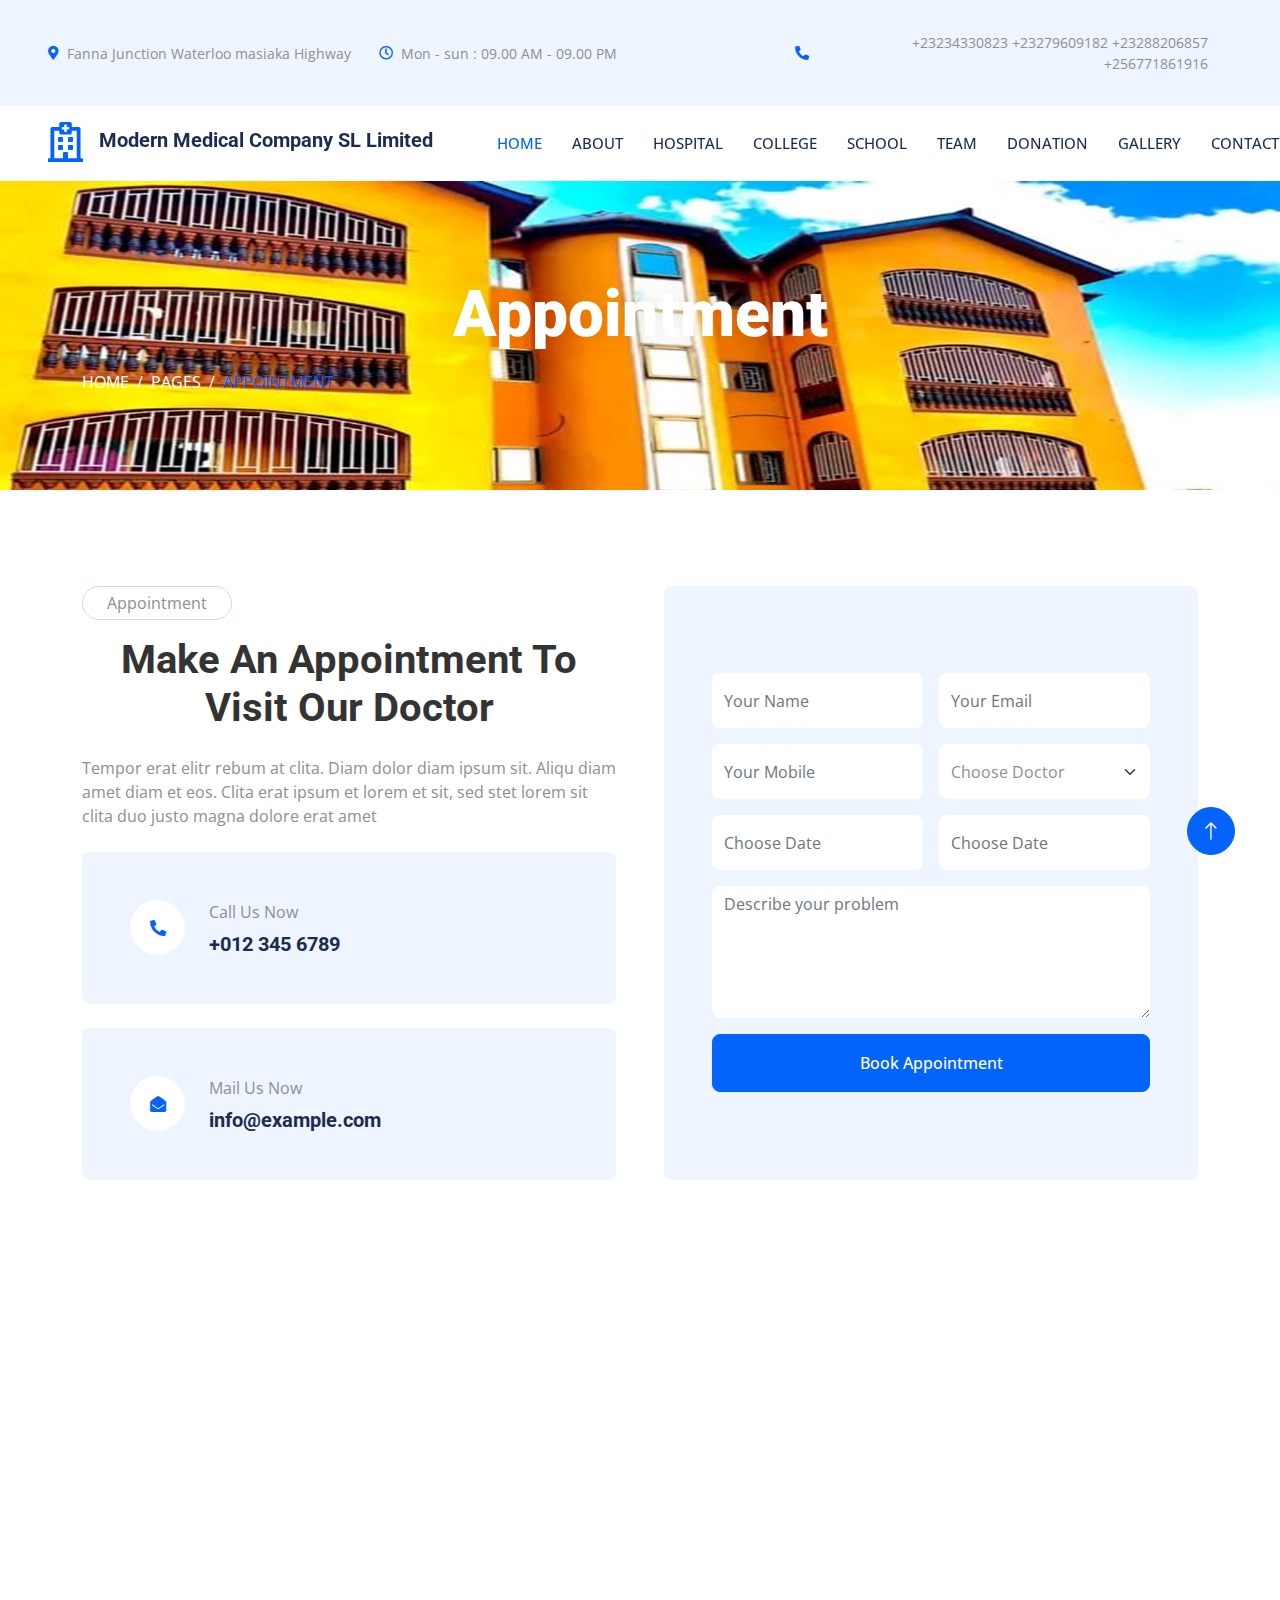
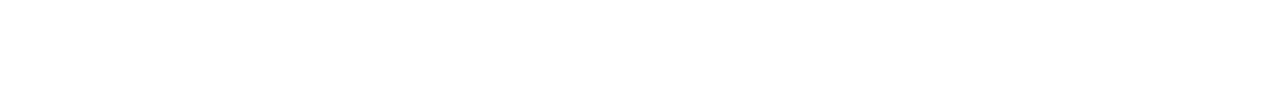
<file: appointment.html>
<!DOCTYPE html>
<html lang="en">

<head>
    <meta charset="utf-8">
    <title>Klinik - Clinic Website Template</title>
    <meta content="width=device-width, initial-scale=1.0" name="viewport">
    <meta content="" name="keywords">
    <meta content="" name="description">

    <!-- Favicon -->
    <link href="img/favicon.ico" rel="icon">

    <!-- Google Web Fonts -->
    <link rel="preconnect" href="https://fonts.googleapis.com">
    <link rel="preconnect" href="https://fonts.gstatic.com" crossorigin>
    <link href="https://fonts.googleapis.com/css2?family=Open+Sans:wght@400;500&family=Roboto:wght@500;700;900&display=swap" rel="stylesheet"> 

    <!-- Icon Font Stylesheet -->
    <link href="https://cdnjs.cloudflare.com/ajax/libs/font-awesome/5.10.0/css/all.min.css" rel="stylesheet">
    <link href="https://cdn.jsdelivr.net/npm/bootstrap-icons@1.4.1/font/bootstrap-icons.css" rel="stylesheet">

    <!-- Libraries Stylesheet -->
    <link href="lib/animate/animate.min.css" rel="stylesheet">
    <link href="lib/owlcarousel/assets/owl.carousel.min.css" rel="stylesheet">
    <link href="lib/tempusdominus/css/tempusdominus-bootstrap-4.min.css" rel="stylesheet" />

    <!-- Customized Bootstrap Stylesheet -->
    <link href="css/bootstrap.min.css" rel="stylesheet">

    <!-- Template Stylesheet -->
    <link href="css/style.css" rel="stylesheet">
</head>

<body>
     <!-- Spinner Start -->
     <div id="spinner" class="show bg-white position-fixed translate-middle w-100 vh-100 top-50 start-50 d-flex align-items-center justify-content-center">
        <div class="spinner-grow text-primary" style="width: 3rem; height: 3rem;" role="status">
            <span class="sr-only">Loading...</span>
        </div>
    </div>
    <!-- Spinner End -->


    <!-- Topbar Start -->
    <div class="container-fluid bg-light p-0 wow fadeIn" data-wow-delay="0.1s">
        <div class="row gx-0 d-none d-lg-flex">
            <div class="col-lg-7 px-5 text-start">
                <div class="h-100 d-inline-flex align-items-center py-3 me-4">
                    <small class="fa fa-map-marker-alt text-primary me-2"></small>
                    <small> Fanna Junction Waterloo masiaka Highway</small>
                </div>
                <div class="h-100 d-inline-flex align-items-center py-3">
                    <small class="far fa-clock text-primary me-2"></small>
                    <small>Mon - sun : 09.00 AM - 09.00 PM</small>
                </div>
            </div>
            <div class="col-lg-5 px-5 text-end">
                <div class="h-100 d-inline-flex align-items-center py-3 me-4">
                    <small class="fa fa-phone-alt text-primary me-2"></small>
                    <small>
                        +23234330823
                        +23279609182
                        +23288206857
                        +256771861916</small>
                </div>
                <div class="h-100 d-inline-flex align-items-center">
                    <a class="btn btn-sm-square rounded-circle bg-white text-primary me-1" href=""><i class="fab fa-facebook-f"></i></a>
                    <a class="btn btn-sm-square rounded-circle bg-white text-primary me-1" href=""><i class="fab fa-twitter"></i></a>
                    <a class="btn btn-sm-square rounded-circle bg-white text-primary me-1" href=""><i class="fab fa-linkedin-in"></i></a>
                    <a class="btn btn-sm-square rounded-circle bg-white text-primary me-0" href=""><i class="fab fa-instagram"></i></a>
                </div>
            </div>
        </div>
    </div>
    <!-- Topbar End -->


    
    <!-- Navbar Start -->
    <nav class="navbar navbar-expand-lg bg-white navbar-light sticky-top p-0 wow fadeIn" data-wow-delay="0.1s">
        <a href="index.html" class="navbar-brand d-flex align-items-center px-4 px-lg-5">
            <h1 class="m-0 text-primary"><i class="far fa-hospital me-3"></i><h5>Modern Medical Company SL Limited</h5></h1>
        </a>
        <button type="button" class="navbar-toggler me-4" data-bs-toggle="collapse" data-bs-target="#navbarCollapse">
            <span class="navbar-toggler-icon"></span>
        </button>
        <div class="collapse navbar-collapse" id="navbarCollapse">
            <div class="navbar-nav ms-auto p-4 p-lg-0">
                <a href="index.html" class="nav-item nav-link active">Home</a>
                <a href="about.html" class="nav-item nav-link">About</a>
                
                <a href="hospital.html" class="nav-item nav-link">Hospital</a>
                <a href="service.html" class="nav-item nav-link">College</a>
                <a href="school.html" class="nav-item nav-link">school</a>
                <a href="team.html" class="nav-item nav-link">Team</a>
                
                <div class="nav-item dropdown">
                    
                    <div class="dropdown-menu rounded-0 rounded-bottom m-0">
                        <a href="feature.html" class="dropdown-item">Feature</a>
                        <a href="team.html" class="dropdown-item">Our Doctor</a>
                        <a href="appointment.html" class="dropdown-item">Appointment</a>
                        <a href="testimonial.html" class="dropdown-item">Testimonial</a>
                        <a href="404.html" class="dropdown-item">404 Page</a>
                    </div>
                </div>
                <a href="donation.html" class="nav-item nav-link">Donation</a>
                <a href="gallery.html" class="nav-item nav-link">gallery</a>
                <a href="contact.html" class="nav-item nav-link">Contact</a>
            </div>
            <a href="" class="btn btn-primary rounded-0 py-4 px-lg-5 d-none d-lg-block"><i class="fa fa-arrow-right ms-3"></i></a>
        </div>
    </nav>
    <!-- Navbar End -->



    <!-- Page Header Start -->
    <div class="container-fluid page-header py-5 mb-5 wow fadeIn" data-wow-delay="0.1s">
        <div class="container py-5">
            <h1 class="display-3 text-white mb-3 animated slideInDown">Appointment</h1>
            <nav aria-label="breadcrumb animated slideInDown">
                <ol class="breadcrumb text-uppercase mb-0">
                    <li class="breadcrumb-item"><a class="text-white" href="#">Home</a></li>
                    <li class="breadcrumb-item"><a class="text-white" href="#">Pages</a></li>
                    <li class="breadcrumb-item text-primary active" aria-current="page">Appointment</li>
                </ol>
            </nav>
        </div>
    </div>
    <!-- Page Header End -->


    <!-- Appointment Start -->
    <div class="container-xxl py-5">
        <div class="container">
            <div class="row g-5">
                <div class="col-lg-6 wow fadeInUp" data-wow-delay="0.1s">
                    <p class="d-inline-block border rounded-pill py-1 px-4">Appointment</p>
                    <h1 class="mb-4">Make An Appointment To Visit Our Doctor</h1>
                    <p class="mb-4">Tempor erat elitr rebum at clita. Diam dolor diam ipsum sit. Aliqu diam amet diam et eos. Clita erat ipsum et lorem et sit, sed stet lorem sit clita duo justo magna dolore erat amet</p>
                    <div class="bg-light rounded d-flex align-items-center p-5 mb-4">
                        <div class="d-flex flex-shrink-0 align-items-center justify-content-center rounded-circle bg-white" style="width: 55px; height: 55px;">
                            <i class="fa fa-phone-alt text-primary"></i>
                        </div>
                        <div class="ms-4">
                            <p class="mb-2">Call Us Now</p>
                            <h5 class="mb-0">+012 345 6789</h5>
                        </div>
                    </div>
                    <div class="bg-light rounded d-flex align-items-center p-5">
                        <div class="d-flex flex-shrink-0 align-items-center justify-content-center rounded-circle bg-white" style="width: 55px; height: 55px;">
                            <i class="fa fa-envelope-open text-primary"></i>
                        </div>
                        <div class="ms-4">
                            <p class="mb-2">Mail Us Now</p>
                            <h5 class="mb-0">info@example.com</h5>
                        </div>
                    </div>
                </div>
                <div class="col-lg-6 wow fadeInUp" data-wow-delay="0.5s">
                    <div class="bg-light rounded h-100 d-flex align-items-center p-5">
                        <form>
                            <div class="row g-3">
                                <div class="col-12 col-sm-6">
                                    <input type="text" class="form-control border-0" placeholder="Your Name" style="height: 55px;">
                                </div>
                                <div class="col-12 col-sm-6">
                                    <input type="email" class="form-control border-0" placeholder="Your Email" style="height: 55px;">
                                </div>
                                <div class="col-12 col-sm-6">
                                    <input type="text" class="form-control border-0" placeholder="Your Mobile" style="height: 55px;">
                                </div>
                                <div class="col-12 col-sm-6">
                                    <select class="form-select border-0" style="height: 55px;">
                                        <option selected>Choose Doctor</option>
                                        <option value="1">Doctor 1</option>
                                        <option value="2">Doctor 2</option>
                                        <option value="3">Doctor 3</option>
                                    </select>
                                </div>
                                <div class="col-12 col-sm-6">
                                    <div class="date" id="date" data-target-input="nearest">
                                        <input type="text"
                                            class="form-control border-0 datetimepicker-input"
                                            placeholder="Choose Date" data-target="#date" data-toggle="datetimepicker" style="height: 55px;">
                                    </div>
                                </div>
                                <div class="col-12 col-sm-6">
                                    <div class="time" id="time" data-target-input="nearest">
                                        <input type="text"
                                            class="form-control border-0 datetimepicker-input"
                                            placeholder="Choose Date" data-target="#time" data-toggle="datetimepicker" style="height: 55px;">
                                    </div>
                                </div>
                                <div class="col-12">
                                    <textarea class="form-control border-0" rows="5" placeholder="Describe your problem"></textarea>
                                </div>
                                <div class="col-12">
                                    <button class="btn btn-primary w-100 py-3" type="submit">Book Appointment</button>
                                </div>
                            </div>
                        </form>
                    </div>
                </div>
            </div>
        </div>
    </div>
    <!-- Appointment End -->
        

    <!-- Footer Start -->
    <div class="container-fluid bg-dark text-light footer mt-5 pt-5 wow fadeIn" data-wow-delay="0.1s">
        <div class="container py-5">
            <div class="row g-5">
                <div class="col-lg-3 col-md-6">
                    <h5 class="text-light mb-4">Address</h5>
                    <p class="mb-2"><i class="fa fa-map-marker-alt me-3"></i>123 Street, New York, USA</p>
                    <p class="mb-2"><i class="fa fa-phone-alt me-3"></i>+012 345 67890</p>
                    <p class="mb-2"><i class="fa fa-envelope me-3"></i>info@example.com</p>
                    <div class="d-flex pt-2">
                        <a class="btn btn-outline-light btn-social rounded-circle" href=""><i class="fab fa-twitter"></i></a>
                        <a class="btn btn-outline-light btn-social rounded-circle" href=""><i class="fab fa-facebook-f"></i></a>
                        <a class="btn btn-outline-light btn-social rounded-circle" href=""><i class="fab fa-youtube"></i></a>
                        <a class="btn btn-outline-light btn-social rounded-circle" href=""><i class="fab fa-linkedin-in"></i></a>
                    </div>
                </div>
                <div class="col-lg-3 col-md-6">
                    <h5 class="text-light mb-4">Services</h5>
                    <a class="btn btn-link" href="">Cardiology</a>
                    <a class="btn btn-link" href="">Pulmonary</a>
                    <a class="btn btn-link" href="">Neurology</a>
                    <a class="btn btn-link" href="">Orthopedics</a>
                    <a class="btn btn-link" href="">Laboratory</a>
                </div>
                <div class="col-lg-3 col-md-6">
                    <h5 class="text-light mb-4">Quick Links</h5>
                    <a class="btn btn-link" href="">About Us</a>
                    <a class="btn btn-link" href="">Contact Us</a>
                    <a class="btn btn-link" href="">Our Services</a>
                    <a class="btn btn-link" href="">Terms & Condition</a>
                    <a class="btn btn-link" href="">Support</a>
                </div>
                <div class="col-lg-3 col-md-6">
                    <h5 class="text-light mb-4">Newsletter</h5>
                    <p>Dolor amet sit justo amet elitr clita ipsum elitr est.</p>
                    <div class="position-relative mx-auto" style="max-width: 400px;">
                        <input class="form-control border-0 w-100 py-3 ps-4 pe-5" type="text" placeholder="Your email">
                        <button type="button" class="btn btn-primary py-2 position-absolute top-0 end-0 mt-2 me-2">SignUp</button>
                    </div>
                </div>
            </div>
        </div>
        <div class="container">
            <div class="copyright">
                <div class="row">
                    <div class="col-md-6 text-center text-md-start mb-3 mb-md-0">
                        &copy; <a class="border-bottom" href="#">Your Site Name</a>, All Right Reserved.
                    </div>
                    <div class="col-md-6 text-center text-md-end">
                        <!--/*** This template is free as long as you keep the footer author’s credit link/attribution link/backlink. If you'd like to use the template without the footer author’s credit link/attribution link/backlink, you can purchase the Credit Removal License from "https://htmlcodex.com/credit-removal". Thank you for your support. ***/-->
                        Designed By <a class="border-bottom" href="https://htmlcodex.com">HTML Codex</a>
                    </div>
                </div>
            </div>
        </div>
    </div>
    <!-- Footer End -->


    <!-- Back to Top -->
    <a href="#" class="btn btn-lg btn-primary btn-lg-square rounded-circle back-to-top"><i class="bi bi-arrow-up"></i></a>


    <!-- JavaScript Libraries -->
    <script src="https://code.jquery.com/jquery-3.4.1.min.js"></script>
    <script src="https://cdn.jsdelivr.net/npm/bootstrap@5.0.0/dist/js/bootstrap.bundle.min.js"></script>
    <script src="lib/wow/wow.min.js"></script>
    <script src="lib/easing/easing.min.js"></script>
    <script src="lib/waypoints/waypoints.min.js"></script>
    <script src="lib/counterup/counterup.min.js"></script>
    <script src="lib/owlcarousel/owl.carousel.min.js"></script>
    <script src="lib/tempusdominus/js/moment.min.js"></script>
    <script src="lib/tempusdominus/js/moment-timezone.min.js"></script>
    <script src="lib/tempusdominus/js/tempusdominus-bootstrap-4.min.js"></script>

    <!-- Template Javascript -->
    <script src="js/main.js"></script>
</body>

</html>
</file>
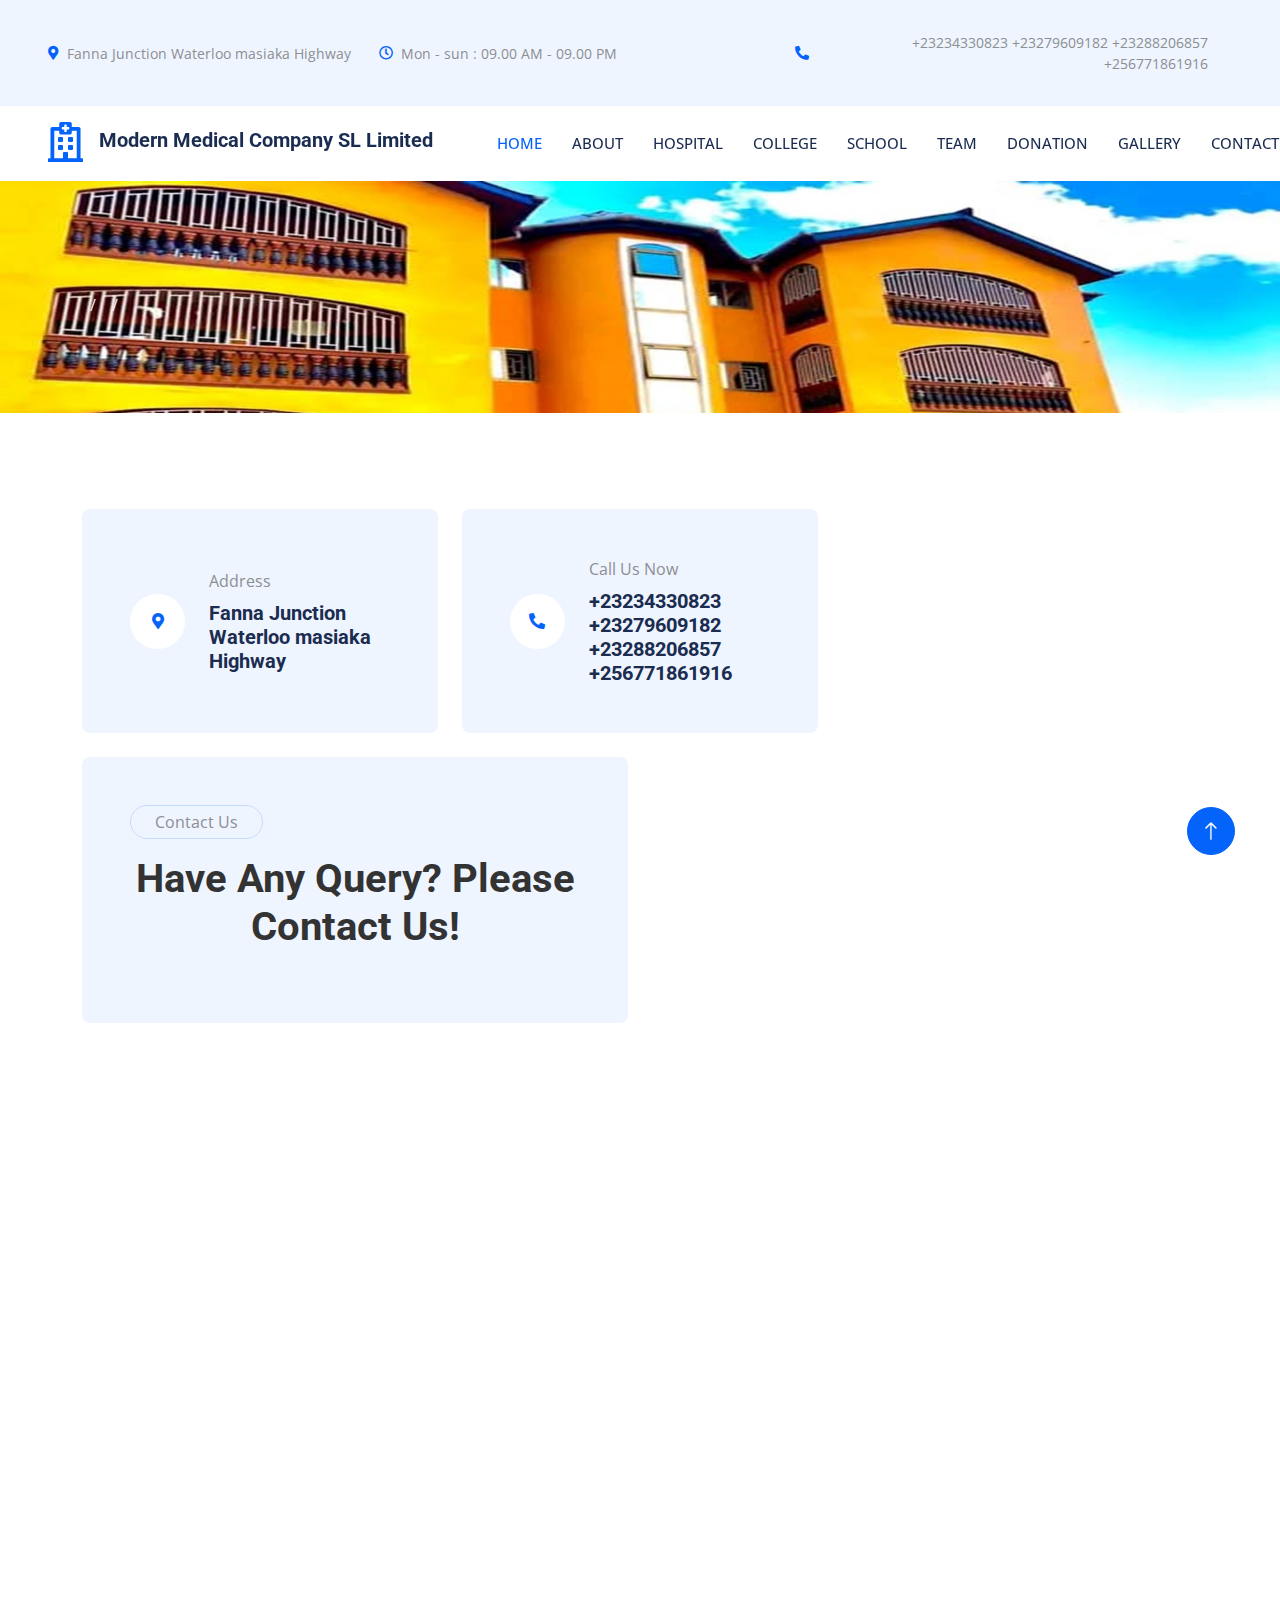
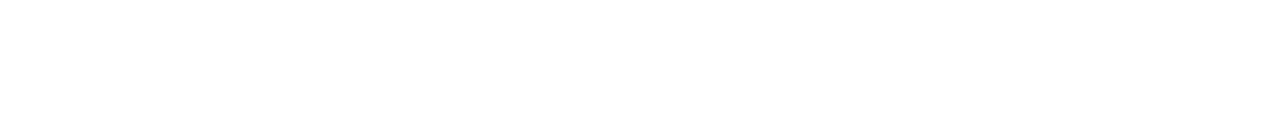
<file: contact.html>
<!DOCTYPE html>
<html lang="en">

<head>
    <meta charset="utf-8">
    <title>Klinik - Clinic Website Template</title>
    <meta content="width=device-width, initial-scale=1.0" name="viewport">
    <meta content="" name="keywords">
    <meta content="" name="description">

    <!-- Favicon -->
    <link href="img/favicon.ico" rel="icon">

    <!-- Google Web Fonts -->
    <link rel="preconnect" href="https://fonts.googleapis.com">
    <link rel="preconnect" href="https://fonts.gstatic.com" crossorigin>
    <link href="https://fonts.googleapis.com/css2?family=Open+Sans:wght@400;500&family=Roboto:wght@500;700;900&display=swap" rel="stylesheet"> 

    <!-- Icon Font Stylesheet -->
    <link href="https://cdnjs.cloudflare.com/ajax/libs/font-awesome/5.10.0/css/all.min.css" rel="stylesheet">
    <link href="https://cdn.jsdelivr.net/npm/bootstrap-icons@1.4.1/font/bootstrap-icons.css" rel="stylesheet">

    <!-- Libraries Stylesheet -->
    <link href="lib/animate/animate.min.css" rel="stylesheet">
    <link href="lib/owlcarousel/assets/owl.carousel.min.css" rel="stylesheet">
    <link href="lib/tempusdominus/css/tempusdominus-bootstrap-4.min.css" rel="stylesheet" />

    <!-- Customized Bootstrap Stylesheet -->
    <link href="css/bootstrap.min.css" rel="stylesheet">

    <!-- Template Stylesheet -->
    <link href="css/style.css" rel="stylesheet">
</head>

<body>
  <!-- Spinner Start -->
  <div id="spinner" class="show bg-white position-fixed translate-middle w-100 vh-100 top-50 start-50 d-flex align-items-center justify-content-center">
    <div class="spinner-grow text-primary" style="width: 3rem; height: 3rem;" role="status">
        <span class="sr-only">Loading...</span>
    </div>
</div>
<!-- Spinner End -->


<!-- Topbar Start -->
<div class="container-fluid bg-light p-0 wow fadeIn" data-wow-delay="0.1s">
    <div class="row gx-0 d-none d-lg-flex">
        <div class="col-lg-7 px-5 text-start">
            <div class="h-100 d-inline-flex align-items-center py-3 me-4">
                <small class="fa fa-map-marker-alt text-primary me-2"></small>
                <small> Fanna Junction Waterloo masiaka Highway</small>
            </div>
            <div class="h-100 d-inline-flex align-items-center py-3">
                <small class="far fa-clock text-primary me-2"></small>
                <small>Mon - sun : 09.00 AM - 09.00 PM</small>
            </div>
        </div>
        <div class="col-lg-5 px-5 text-end">
            <div class="h-100 d-inline-flex align-items-center py-3 me-4">
                <small class="fa fa-phone-alt text-primary me-2"></small>
                <small>
                    +23234330823
                    +23279609182
                    +23288206857
                    +256771861916</small>
            </div>
            <div class="h-100 d-inline-flex align-items-center">
                <a class="btn btn-sm-square rounded-circle bg-white text-primary me-1" href=""><i class="fab fa-facebook-f"></i></a>
                <a class="btn btn-sm-square rounded-circle bg-white text-primary me-1" href=""><i class="fab fa-twitter"></i></a>
                <a class="btn btn-sm-square rounded-circle bg-white text-primary me-1" href=""><i class="fab fa-linkedin-in"></i></a>
                <a class="btn btn-sm-square rounded-circle bg-white text-primary me-0" href=""><i class="fab fa-instagram"></i></a>
            </div>
        </div>
    </div>
</div>
<!-- Topbar End -->



   
<!-- Navbar Start -->
    <nav class="navbar navbar-expand-lg bg-white navbar-light sticky-top p-0 wow fadeIn" data-wow-delay="0.1s">
        <a href="index.html" class="navbar-brand d-flex align-items-center px-4 px-lg-5">
            <h1 class="m-0 text-primary"><i class="far fa-hospital me-3"></i><h5>Modern Medical Company SL Limited</h5></h1>
        </a>
        <button type="button" class="navbar-toggler me-4" data-bs-toggle="collapse" data-bs-target="#navbarCollapse">
            <span class="navbar-toggler-icon"></span>
        </button>
        <div class="collapse navbar-collapse" id="navbarCollapse">
            <div class="navbar-nav ms-auto p-4 p-lg-0">
                <a href="index.html" class="nav-item nav-link active">Home</a>
                <a href="about.html" class="nav-item nav-link">About</a>
                
                <a href="hospital.html" class="nav-item nav-link">Hospital</a>
                <a href="service.html" class="nav-item nav-link">College</a>
                <a href="school.html" class="nav-item nav-link">school</a>
                <a href="team.html" class="nav-item nav-link">Team</a>
                
                <div class="nav-item dropdown">
                    
                    <div class="dropdown-menu rounded-0 rounded-bottom m-0">
                        <a href="feature.html" class="dropdown-item">Feature</a>
                        <a href="team.html" class="dropdown-item">Our Doctor</a>
                        <a href="appointment.html" class="dropdown-item">Appointment</a>
                        <a href="testimonial.html" class="dropdown-item">Testimonial</a>
                        <a href="404.html" class="dropdown-item">404 Page</a>
                    </div>
                </div>
                <a href="donation.html" class="nav-item nav-link">Donation</a>
                <a href="gallery.html" class="nav-item nav-link">gallery</a>
                <a href="contact.html" class="nav-item nav-link">Contact</a>
            </div>
            <a href="" class="btn btn-primary rounded-0 py-4 px-lg-5 d-none d-lg-block"><i class="fa fa-arrow-right ms-3"></i></a>
        </div>
    </nav>
    <!-- Navbar End -->

    <!-- Page Header Start -->
    <div class="container-fluid page-header py-5 mb-5 wow fadeIn" data-wow-delay="0.1s">
        <div class="container py-5">
            <h1 class="display-3 text-white mb-3 animated slideInDown"></h1>
            <nav aria-label="breadcrumb animated slideInDown">
                <ol class="breadcrumb text-uppercase mb-0">
                    <li class="breadcrumb-item"><a class="text-white" href="#"></a></li>
                    <li class="breadcrumb-item"><a class="text-white" href="#"></a></li>
                    <li class="breadcrumb-item text-primary active" aria-current="page"></li>
                </ol>
            </nav>
        </div>
    </div>
    <!-- Page Header End -->


    <!-- Contact Start -->
    <div class="container-xxl py-5">
        <div class="container">
            <div class="row g-4">
                <div class="col-lg-4">
                    <div class="h-100 bg-light rounded d-flex align-items-center p-5">
                        <div class="d-flex flex-shrink-0 align-items-center justify-content-center rounded-circle bg-white" style="width: 55px; height: 55px;">
                            <i class="fa fa-map-marker-alt text-primary"></i>
                        </div>
                        <div class="ms-4">
                            <p class="mb-2">Address</p>
                            <h5 class="mb-0"> Fanna Junction Waterloo masiaka Highway</h5>
                        </div>
                    </div>
                </div>
                <div class="col-lg-4">
                    <div class="h-100 bg-light rounded d-flex align-items-center p-5">
                        <div class="d-flex flex-shrink-0 align-items-center justify-content-center rounded-circle bg-white" style="width: 55px; height: 55px;">
                            <i class="fa fa-phone-alt text-primary"></i>
                        </div>
                        <div class="ms-4">
                            <p class="mb-2">Call Us Now</p>
                            <h5 class="mb-0"> +23234330823
                                +23279609182
                                +23288206857
                                +256771861916</h5>
                        </div>
                    </div>
                </div>
                <div class="col-lg-4">
                   
                </div>
                <div class="col-lg-6 wow fadeIn" data-wow-delay="0.1s">
                    <div class="bg-light rounded p-5">
                        <p class="d-inline-block border rounded-pill py-1 px-4">Contact Us</p>
                        <h1 class="mb-4">Have Any Query? Please Contact Us!</h1>
                        
                    </div>
                </div>
                <div class="col-lg-6 wow fadeIn" data-wow-delay="0.5s">
                    <div class="h-100" style="min-height: 400px;">
                        <iframe class="rounded w-100 h-100"
                        src="https://www.google.com/maps/embed?pb=!1m18!1m12!1m3!1d3001156.4288297426!2d-78.01371936852176!3d42.72876761954724!2m3!1f0!2f0!3f0!3m2!1i1024!2i768!4f13.1!3m3!1m2!1s0x4ccc4bf0f123a5a9%3A0xddcfc6c1de189567!2sNew%20York%2C%20USA!5e0!3m2!1sen!2sbd!4v1603794290143!5m2!1sen!2sbd"
                        frameborder="0" allowfullscreen="" aria-hidden="false"
                        tabindex="0"></iframe>
                    </div>
                </div>
            </div>
        </div>
    </div>
    <!-- Contact End -->


    
  <!-- Footer Start -->
  <div class="container-fluid bg-dark text-light footer mt-5 pt-5 wow fadeIn" data-wow-delay="0.1s">
    <div class="container py-5">
        <div class="row g-5">
            <div class="col-lg-3 col-md-6">
                <h5 class="text-light mb-4">Address</h5>
                <p class="mb-2"><i class="fa fa-map-marker-alt me-3"></i>Fanna Junction Waterloo masiaka Highway/p>
                <p class="mb-2"><i class="fa fa-phone-alt me-3"></i>23234330823
                    +23279609182
                    +23288206857
                    +256771861916</p>
                <p class="mb-2"><i class="fa fa-envelope me-3"></i>modernmedicalcompanysllimited@gmail.com</p>
                <div class="d-flex pt-2">
                    <a class="btn btn-outline-light btn-social rounded-circle" href=""><i class="fab fa-twitter"></i></a>
                    <a class="btn btn-outline-light btn-social rounded-circle" href=""><i class="fab fa-facebook-f"></i></a>
                    <a class="btn btn-outline-light btn-social rounded-circle" href=""><i class="fab fa-youtube"></i></a>
                    <a class="btn btn-outline-light btn-social rounded-circle" href=""><i class="fab fa-linkedin-in"></i></a>
                </div>
            </div>
            <div class="col-lg-3 col-md-6">
                <h5 class="text-light mb-4">Services</h5>
                <a class="btn btn-link" href="">Surgery</a>
                <a class="btn btn-link" href="">Ambulance</a>
                <a class="btn btn-link" href="">college</a>
                <a class="btn btn-link" href="">Orthopedics</a>
                <a class="btn btn-link" href="">Laboratory</a>
            </div>
            <div class="col-lg-3 col-md-6">
                <h5 class="text-light mb-4">Quick Links</h5>
                <a class="btn btn-link" href="">About Us</a>
                <a class="btn btn-link" href="">Contact Us</a>
                <a class="btn btn-link" href="">Our Services</a>
                <a class="btn btn-link" href="">Terms & Condition</a>
                <a class="btn btn-link" href="">Support</a>
            </div>
            <div class="col-lg-3 col-md-6">
                <h5 class="text-light mb-4">Newsletter</h5>
                <p></p>
                <div class="position-relative mx-auto" style="max-width: 400px;">
                    <input class="form-control border-0 w-100 py-3 ps-4 pe-5" type="text" placeholder="Your email">
                    
                </div>
            </div>
        </div>
    </div>
    <div class="container">
        <div class="copyright">
            <div class="row">
                <div class="col-md-6 text-center text-md-start mb-3 mb-md-0">
                    &copy; <a class="border-bottom" href="#">2025 modernmedicalcompany</a>, All Right Reserved.
                </div>
                <div class="col-md-6 text-center text-md-end">
                    <!--/*** This template is free as long as you keep the footer author’s credit link/attribution link/backlink. If you'd like to use the template without the footer author’s credit link/attribution link/backlink, you can purchase the Credit Removal License from "https://htmlcodex.com/credit-removal". Thank you for your support. ***/-->
                    <a class="border-bottom" href="https://htmlcodex.com"></a>
                </div>
            </div>
        </div>
    </div>
</div>
<!-- Footer End -->


    <!-- Back to Top -->
    <a href="#" class="btn btn-lg btn-primary btn-lg-square rounded-circle back-to-top"><i class="bi bi-arrow-up"></i></a>


    <!-- JavaScript Libraries -->
    <script src="https://code.jquery.com/jquery-3.4.1.min.js"></script>
    <script src="https://cdn.jsdelivr.net/npm/bootstrap@5.0.0/dist/js/bootstrap.bundle.min.js"></script>
    <script src="lib/wow/wow.min.js"></script>
    <script src="lib/easing/easing.min.js"></script>
    <script src="lib/waypoints/waypoints.min.js"></script>
    <script src="lib/counterup/counterup.min.js"></script>
    <script src="lib/owlcarousel/owl.carousel.min.js"></script>
    <script src="lib/tempusdominus/js/moment.min.js"></script>
    <script src="lib/tempusdominus/js/moment-timezone.min.js"></script>
    <script src="lib/tempusdominus/js/tempusdominus-bootstrap-4.min.js"></script>

    <!-- Template Javascript -->
    <script src="js/main.js"></script>
</body>

</html>
</file>
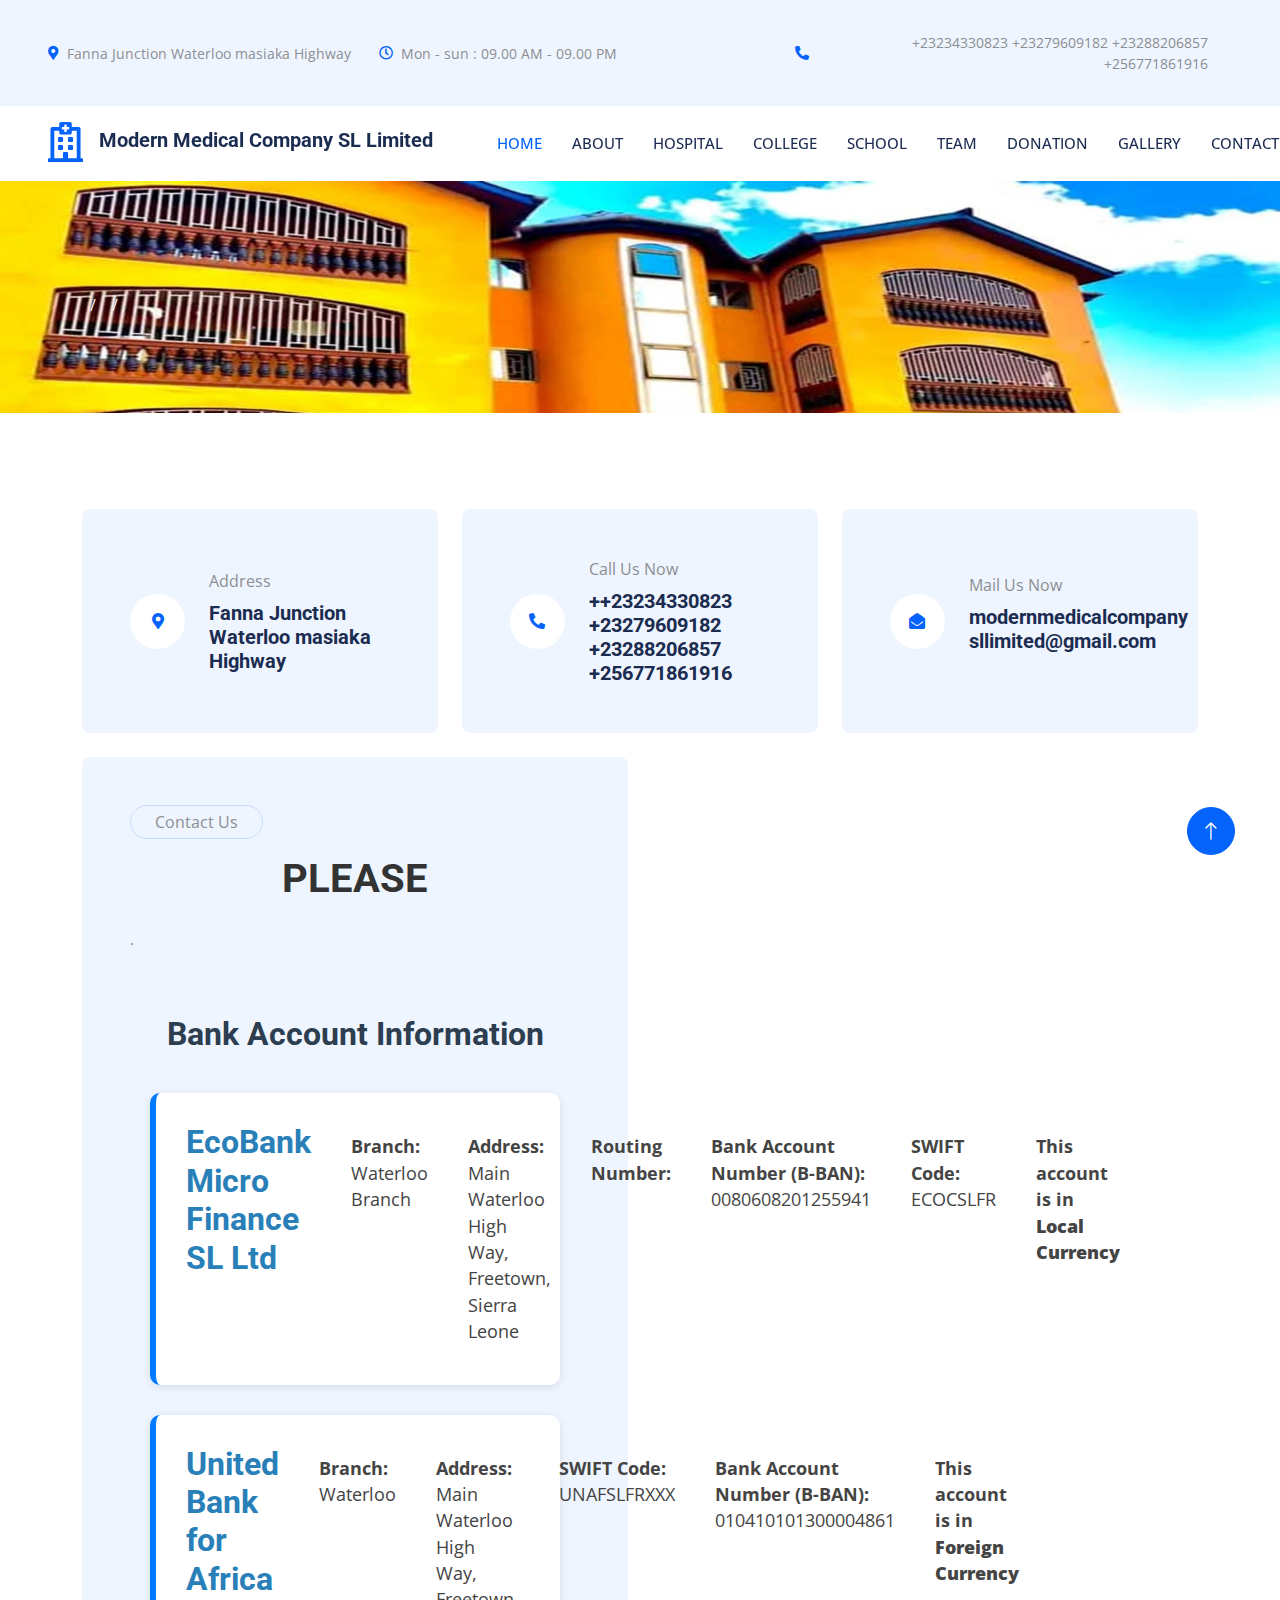
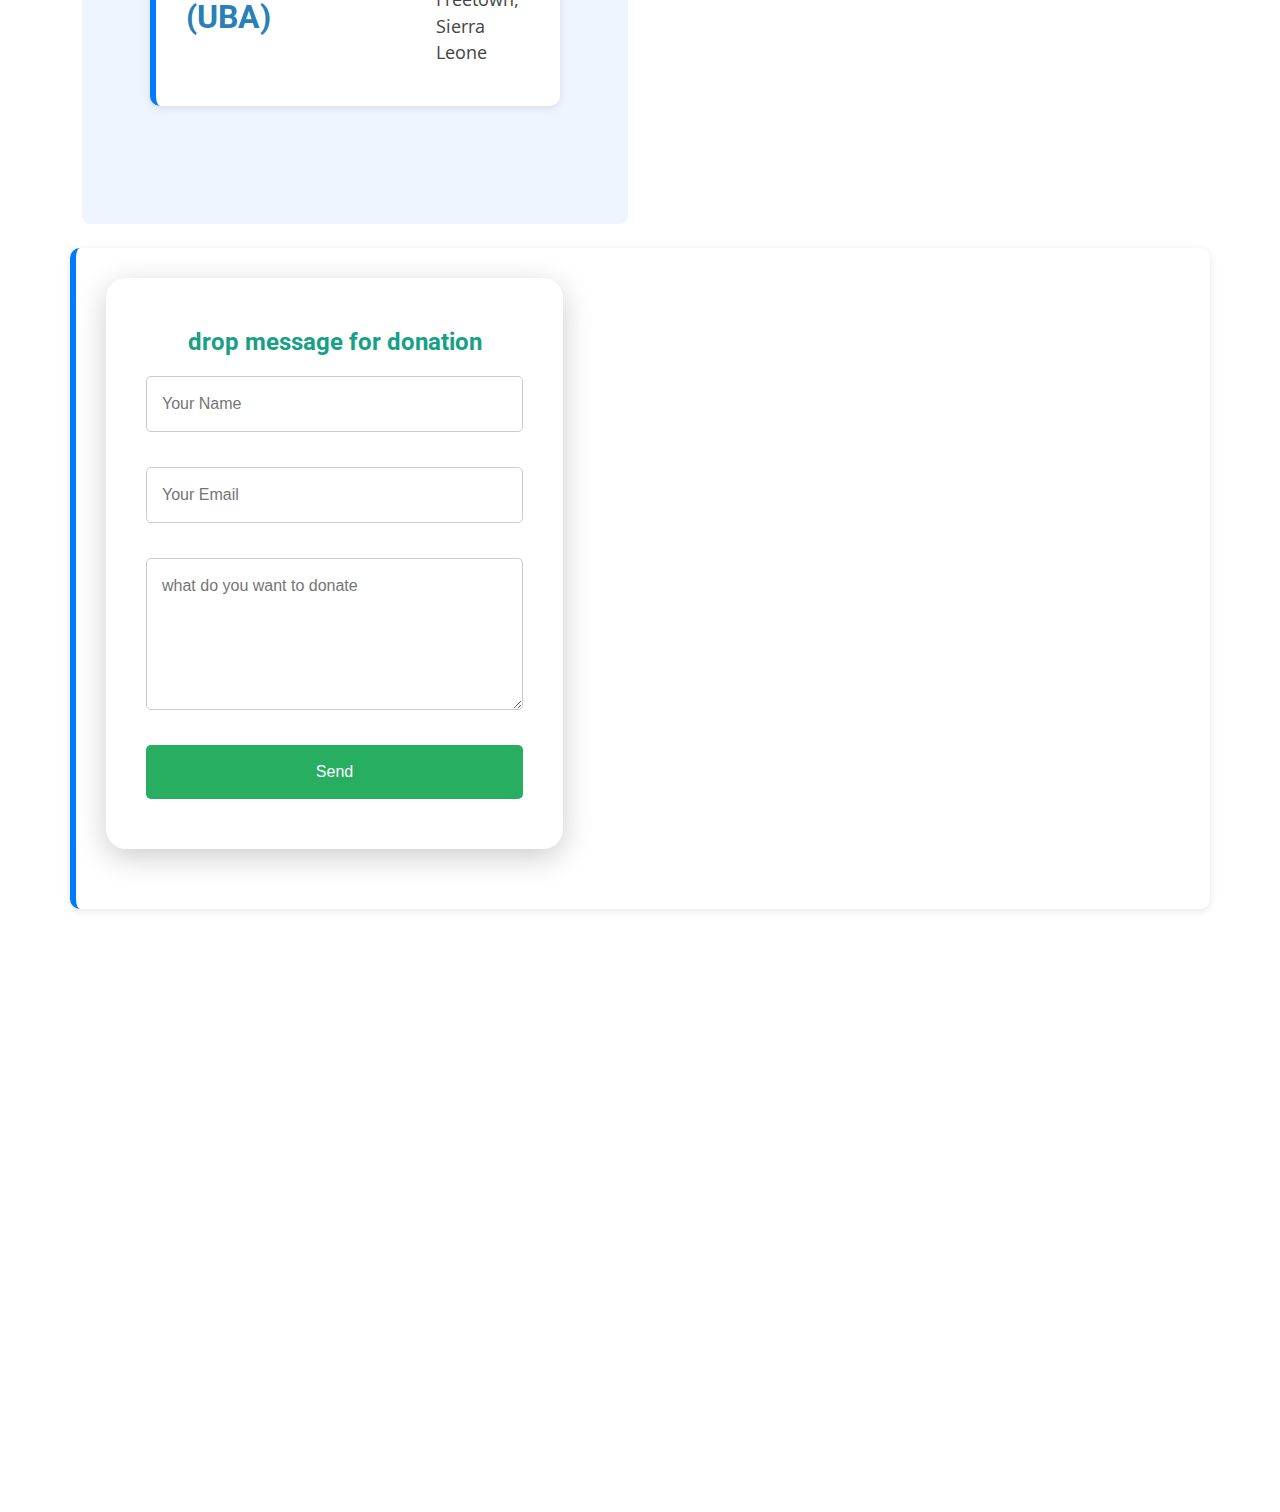
<file: donation.html>
<!DOCTYPE html>
<html lang="en">

<head>
    <meta charset="utf-8">
    <title>Klinik - Clinic Website Template</title>
    <meta content="width=device-width, initial-scale=1.0" name="viewport">
    <meta content="" name="keywords">
    <meta content="" name="description">

    <!-- Favicon -->
    <link href="img/favicon.ico" rel="icon">

    <!-- Google Web Fonts -->
    <link rel="preconnect" href="https://fonts.googleapis.com">
    <link rel="preconnect" href="https://fonts.gstatic.com" crossorigin>
    <link href="https://fonts.googleapis.com/css2?family=Open+Sans:wght@400;500&family=Roboto:wght@500;700;900&display=swap" rel="stylesheet"> 

    <!-- Icon Font Stylesheet -->
    <link href="https://cdnjs.cloudflare.com/ajax/libs/font-awesome/5.10.0/css/all.min.css" rel="stylesheet">
    <link href="https://cdn.jsdelivr.net/npm/bootstrap-icons@1.4.1/font/bootstrap-icons.css" rel="stylesheet">

    <!-- Libraries Stylesheet -->
    <link href="lib/animate/animate.min.css" rel="stylesheet">
    <link href="lib/owlcarousel/assets/owl.carousel.min.css" rel="stylesheet">
    <link href="lib/tempusdominus/css/tempusdominus-bootstrap-4.min.css" rel="stylesheet" />

    <!-- Customized Bootstrap Stylesheet -->
    <link href="css/bootstrap.min.css" rel="stylesheet">

    <!-- Template Stylesheet -->
    <link href="css/style.css" rel="stylesheet">
    <script type="text/javascript" src="https://cdn.emailjs.com/dist/email.min.js"></script>
</head>

<body>
   <!-- Spinner Start -->
   <div id="spinner" class="show bg-white position-fixed translate-middle w-100 vh-100 top-50 start-50 d-flex align-items-center justify-content-center">
    <div class="spinner-grow text-primary" style="width: 3rem; height: 3rem;" role="status">
        <span class="sr-only">Loading...</span>
    </div>
</div>
<!-- Spinner End -->


<!-- Topbar Start -->
<div class="container-fluid bg-light p-0 wow fadeIn" data-wow-delay="0.1s">
    <div class="row gx-0 d-none d-lg-flex">
        <div class="col-lg-7 px-5 text-start">
            <div class="h-100 d-inline-flex align-items-center py-3 me-4">
                <small class="fa fa-map-marker-alt text-primary me-2"></small>
                <small> Fanna Junction Waterloo masiaka Highway</small>
            </div>
            <div class="h-100 d-inline-flex align-items-center py-3">
                <small class="far fa-clock text-primary me-2"></small>
                <small>Mon - sun : 09.00 AM - 09.00 PM</small>
            </div>
        </div>
        <div class="col-lg-5 px-5 text-end">
            <div class="h-100 d-inline-flex align-items-center py-3 me-4">
                <small class="fa fa-phone-alt text-primary me-2"></small>
                <small>
                    +23234330823
                    +23279609182
                    +23288206857
                    +256771861916</small>
            </div>
            <div class="h-100 d-inline-flex align-items-center">
                <a class="btn btn-sm-square rounded-circle bg-white text-primary me-1" href=""><i class="fab fa-facebook-f"></i></a>
                <a class="btn btn-sm-square rounded-circle bg-white text-primary me-1" href=""><i class="fab fa-twitter"></i></a>
                <a class="btn btn-sm-square rounded-circle bg-white text-primary me-1" href=""><i class="fab fa-linkedin-in"></i></a>
                <a class="btn btn-sm-square rounded-circle bg-white text-primary me-0" href=""><i class="fab fa-instagram"></i></a>
            </div>
        </div>
    </div>
</div>
<!-- Topbar End -->



<!-- Navbar Start -->
    <nav class="navbar navbar-expand-lg bg-white navbar-light sticky-top p-0 wow fadeIn" data-wow-delay="0.1s">
        <a href="index.html" class="navbar-brand d-flex align-items-center px-4 px-lg-5">
            <h1 class="m-0 text-primary"><i class="far fa-hospital me-3"></i><h5>Modern Medical Company SL Limited</h5></h1>
        </a>
        <button type="button" class="navbar-toggler me-4" data-bs-toggle="collapse" data-bs-target="#navbarCollapse">
            <span class="navbar-toggler-icon"></span>
        </button>
        <div class="collapse navbar-collapse" id="navbarCollapse">
            <div class="navbar-nav ms-auto p-4 p-lg-0">
                <a href="index.html" class="nav-item nav-link active">Home</a>
                <a href="about.html" class="nav-item nav-link">About</a>
                
                <a href="hospital.html" class="nav-item nav-link">Hospital</a>
                <a href="service.html" class="nav-item nav-link">College</a>
                <a href="school.html" class="nav-item nav-link">school</a>
                <a href="team.html" class="nav-item nav-link">Team</a>
                
                <div class="nav-item dropdown">
                    
                    <div class="dropdown-menu rounded-0 rounded-bottom m-0">
                        <a href="feature.html" class="dropdown-item">Feature</a>
                        <a href="team.html" class="dropdown-item">Our Doctor</a>
                        <a href="appointment.html" class="dropdown-item">Appointment</a>
                        <a href="testimonial.html" class="dropdown-item">Testimonial</a>
                        <a href="404.html" class="dropdown-item">404 Page</a>
                    </div>
                </div>
                <a href="donation.html" class="nav-item nav-link">Donation</a>
                <a href="gallery.html" class="nav-item nav-link">gallery</a>
                <a href="contact.html" class="nav-item nav-link">Contact</a>
            </div>
            <a href="" class="btn btn-primary rounded-0 py-4 px-lg-5 d-none d-lg-block"><i class="fa fa-arrow-right ms-3"></i></a>
        </div>
    </nav>
    <!-- Navbar End -->


    <!-- Page Header Start -->
    <div class="container-fluid page-header py-5 mb-5 wow fadeIn" data-wow-delay="0.1s">
        <div class="container py-5">
            <h1 class="display-3 text-white mb-3 animated slideInDown"></h1>
            <nav aria-label="breadcrumb animated slideInDown">
                <ol class="breadcrumb text-uppercase mb-0">
                    <li class="breadcrumb-item"><a class="text-white" href="#"></a></li>
                    <li class="breadcrumb-item"><a class="text-white" href="#"></a></li>
                    <li class="breadcrumb-item text-primary active" aria-current="page"></li>
                </ol>
            </nav>
        </div>
    </div>
    <!-- Page Header End -->


    <!-- Contact Start -->
    <div class="container-xxl py-5">
        <div class="container">
            <div class="row g-4">
                <div class="col-lg-4">
                    <div class="h-100 bg-light rounded d-flex align-items-center p-5">
                        <div class="d-flex flex-shrink-0 align-items-center justify-content-center rounded-circle bg-white" style="width: 55px; height: 55px;">
                            <i class="fa fa-map-marker-alt text-primary"></i>
                        </div>
                        <div class="ms-4">
                            <p class="mb-2">Address</p>
                            <h5 class="mb-0">Fanna Junction Waterloo masiaka Highway</h5>
                        </div>
                    </div>
                </div>
                <div class="col-lg-4">
                    <div class="h-100 bg-light rounded d-flex align-items-center p-5">
                        <div class="d-flex flex-shrink-0 align-items-center justify-content-center rounded-circle bg-white" style="width: 55px; height: 55px;">
                            <i class="fa fa-phone-alt text-primary"></i>
                        </div>
                        <div class="ms-4">
                            <p class="mb-2">Call Us Now</p>
                            <h5 class="mb-0">++23234330823
                                +23279609182
                                +23288206857
                                +256771861916</h5>
                        </div>
                    </div>
                </div>
                <div class="col-lg-4">
                    <div class="h-100 bg-light rounded d-flex align-items-center p-5">
                        <div class="d-flex flex-shrink-0 align-items-center justify-content-center rounded-circle bg-white" style="width: 55px; height: 55px;">
                            <i class="fa fa-envelope-open text-primary"></i>
                        </div>
                        <div class="ms-4">
                            <p class="mb-2">Mail Us Now</p>
                            <h5 class="mb-0">modernmedicalcompany<P>sllimited@gmail.com</P></h5>
                        </div>
                    </div>
                </div>
                <div class="col-lg-6 wow fadeIn" data-wow-delay="0.1s">
                    <div class="bg-light rounded p-5">
                        <p class="d-inline-block border rounded-pill py-1 px-4">Contact Us</p>
                        <h1 class="mb-4">PLEASE </h1>
                        <p class="mb-4"></a>.</p>
                        <div class="bank-info-container">
                            <h1>Bank Account Information</h1>
                        
                            <div class="bank-card">
                              <h2>EcoBank Micro Finance SL Ltd</h2>
                              <p><strong>Branch:</strong> Waterloo Branch</p>
                              <p><strong>Address:</strong> Main Waterloo High Way, Freetown, Sierra Leone</p>
                              <p><strong>Routing Number:</strong> </p>
                              <p><strong>Bank Account Number (B-BAN):</strong> 0080608201255941</p>
                              <p><strong>SWIFT Code:</strong> ECOCSLFR</p>
                              <p class="currency">This account is in <strong>Local Currency</strong></p>
                            </div>
                        
                            <div class="bank-card">
                              <h2>United Bank for Africa (UBA)</h2>
                              <p><strong>Branch:</strong> Waterloo</p>
                              <p><strong>Address:</strong> Main Waterloo High Way, Freetown, Sierra Leone</p>
                              <p><strong>SWIFT Code:</strong> UNAFSLFRXXX</p>
                              <p><strong>Bank Account Number (B-BAN):</strong> 010410101300004861</p>
                              <p class="currency">This account is in <strong>Foreign Currency</strong></p>
                            </div>
                          </div>
                    </div>
                </div>
                <div class="bank-card">
                    <div class="contact-form">
                        <h2>drop message for donation</h2>
                        <form id="contact-form">
                          <input type="text" name="user_name" placeholder="Your Name" required>
                          <input type="email" name="user_email" placeholder="Your Email" required>
                          <textarea name="message" rows="5" placeholder="what do you want to donate" required></textarea>
                          <button type="submit">Send</button>
                        </form>
                      </div>
                      <br>
                      <br>
                      <script type="text/javascript">
                        (function() {
                          emailjs.init("xJfwZ9BcensS5NoJ7"); // <-- Replace with your EmailJS public key
                        })();
                      
                        document.getElementById('contact-form').addEventListener('submit', function(event) {
                          event.preventDefault();
                      
                          emailjs.sendForm('service_p05nnd8', 'template_4hpr9tr', this)
                            .then(function() {
                              alert('Email sent successfully!');
                              document.getElementById('contact-form').reset(); // clear form
                            }, function(error) {
                              console.error('FAILED...', error);
                              alert('Oops! Something went wrong. Please try again.');
                            });
                        });
                      </script>
                  
                  <script type="text/javascript">
                    (function() {
                      emailjs.init("xJfwZ9BcensS5NoJ7"); // <-- Replace with your EmailJS public key
                    })();
                  
                    document.getElementById('contact-form').addEventListener('submit', function(event) {
                      event.preventDefault();
                  
                      emailjs.sendForm('service_p05nnd8', 'template_4hpr9tr', this)
                        .then(function() {
                          alert('Email sent successfully!');
                          document.getElementById('contact-form').reset(); // clear form
                        }, function(error) {
                          console.error('FAILED...', error);
                          alert('Oops! Something went wrong. Please try again.');
                        });
                    });
                  </script>
                <div class="col-lg-6 wow fadeIn" data-wow-delay="0.5s">
                    <div class="h-100" style="min-height: 400px;">
                        <iframe class="rounded w-100 h-100"
                        src="https://www.google.com/maps/embed?pb=!1m18!1m12!1m3!1d3001156.4288297426!2d-78.01371936852176!3d42.72876761954724!2m3!1f0!2f0!3f0!3m2!1i1024!2i768!4f13.1!3m3!1m2!1s0x4ccc4bf0f123a5a9%3A0xddcfc6c1de189567!2sNew%20York%2C%20USA!5e0!3m2!1sen!2sbd!4v1603794290143!5m2!1sen!2sbd"
                        frameborder="0" allowfullscreen="" aria-hidden="false"
                        tabindex="0"></iframe>
                    </div>
                </div>
            </div>
        </div>
    </div>
    <!-- Contact End -->


    <!-- Footer Start -->
    <div class="container-fluid bg-dark text-light footer mt-5 pt-5 wow fadeIn" data-wow-delay="0.1s">
        <div class="container py-5">
            <div class="row g-5">
                <div class="col-lg-3 col-md-6">
                    <h5 class="text-light mb-4">Address</h5>
                    <p class="mb-2"><i class="fa fa-map-marker-alt me-3"></i>Fanna Junction Waterloo masiaka Highway/p>
                    <p class="mb-2"><i class="fa fa-phone-alt me-3"></i>23234330823
                        +23279609182
                        +23288206857
                        +256771861916</p>
                    <p class="mb-2"><i class="fa fa-envelope me-3"></i>modernmedicalcompanysllimited@gmail.com</p>
                    <div class="d-flex pt-2">
                        <a class="btn btn-outline-light btn-social rounded-circle" href=""><i class="fab fa-twitter"></i></a>
                        <a class="btn btn-outline-light btn-social rounded-circle" href=""><i class="fab fa-facebook-f"></i></a>
                        <a class="btn btn-outline-light btn-social rounded-circle" href=""><i class="fab fa-youtube"></i></a>
                        <a class="btn btn-outline-light btn-social rounded-circle" href=""><i class="fab fa-linkedin-in"></i></a>
                    </div>
                </div>
                <div class="col-lg-3 col-md-6">
                    <h5 class="text-light mb-4">Services</h5>
                    <a class="btn btn-link" href="">Surgery</a>
                    <a class="btn btn-link" href="">Ambulance</a>
                    <a class="btn btn-link" href="">college</a>
                    <a class="btn btn-link" href="">Orthopedics</a>
                    <a class="btn btn-link" href="">Laboratory</a>
                </div>
                <div class="col-lg-3 col-md-6">
                    <h5 class="text-light mb-4">Quick Links</h5>
                    <a class="btn btn-link" href="">About Us</a>
                    <a class="btn btn-link" href="">Contact Us</a>
                    <a class="btn btn-link" href="">Our Services</a>
                    <a class="btn btn-link" href="">Terms & Condition</a>
                    <a class="btn btn-link" href="">Support</a>
                </div>
                <div class="col-lg-3 col-md-6">
                    <h5 class="text-light mb-4">Newsletter</h5>
                    <p></p>
                    <div class="position-relative mx-auto" style="max-width: 400px;">
                        <input class="form-control border-0 w-100 py-3 ps-4 pe-5" type="text" placeholder="Your email">
                        
                    </div>
                </div>
            </div>
        </div>
        <div class="container">
            <div class="copyright">
                <div class="row">
                    <div class="col-md-6 text-center text-md-start mb-3 mb-md-0">
                        &copy; <a class="border-bottom" href="#">2025 modernmedicalcompany</a>, All Right Reserved.
                    </div>
                    <div class="col-md-6 text-center text-md-end">
                        <!--/*** This template is free as long as you keep the footer author’s credit link/attribution link/backlink. If you'd like to use the template without the footer author’s credit link/attribution link/backlink, you can purchase the Credit Removal License from "https://htmlcodex.com/credit-removal". Thank you for your support. ***/-->
                        <a class="border-bottom" href="https://htmlcodex.com"></a>
                    </div>
                </div>
            </div>
        </div>
    </div>
    <!-- Footer End -->


    <!-- Back to Top -->
    <a href="#" class="btn btn-lg btn-primary btn-lg-square rounded-circle back-to-top"><i class="bi bi-arrow-up"></i></a>


    <!-- JavaScript Libraries -->
    <script src="https://code.jquery.com/jquery-3.4.1.min.js"></script>
    <script src="https://cdn.jsdelivr.net/npm/bootstrap@5.0.0/dist/js/bootstrap.bundle.min.js"></script>
    <script src="lib/wow/wow.min.js"></script>
    <script src="lib/easing/easing.min.js"></script>
    <script src="lib/waypoints/waypoints.min.js"></script>
    <script src="lib/counterup/counterup.min.js"></script>
    <script src="lib/owlcarousel/owl.carousel.min.js"></script>
    <script src="lib/tempusdominus/js/moment.min.js"></script>
    <script src="lib/tempusdominus/js/moment-timezone.min.js"></script>
    <script src="lib/tempusdominus/js/tempusdominus-bootstrap-4.min.js"></script>

    <!-- Template Javascript -->
    <script src="js/main.js"></script>
</body>

</html>
</file>
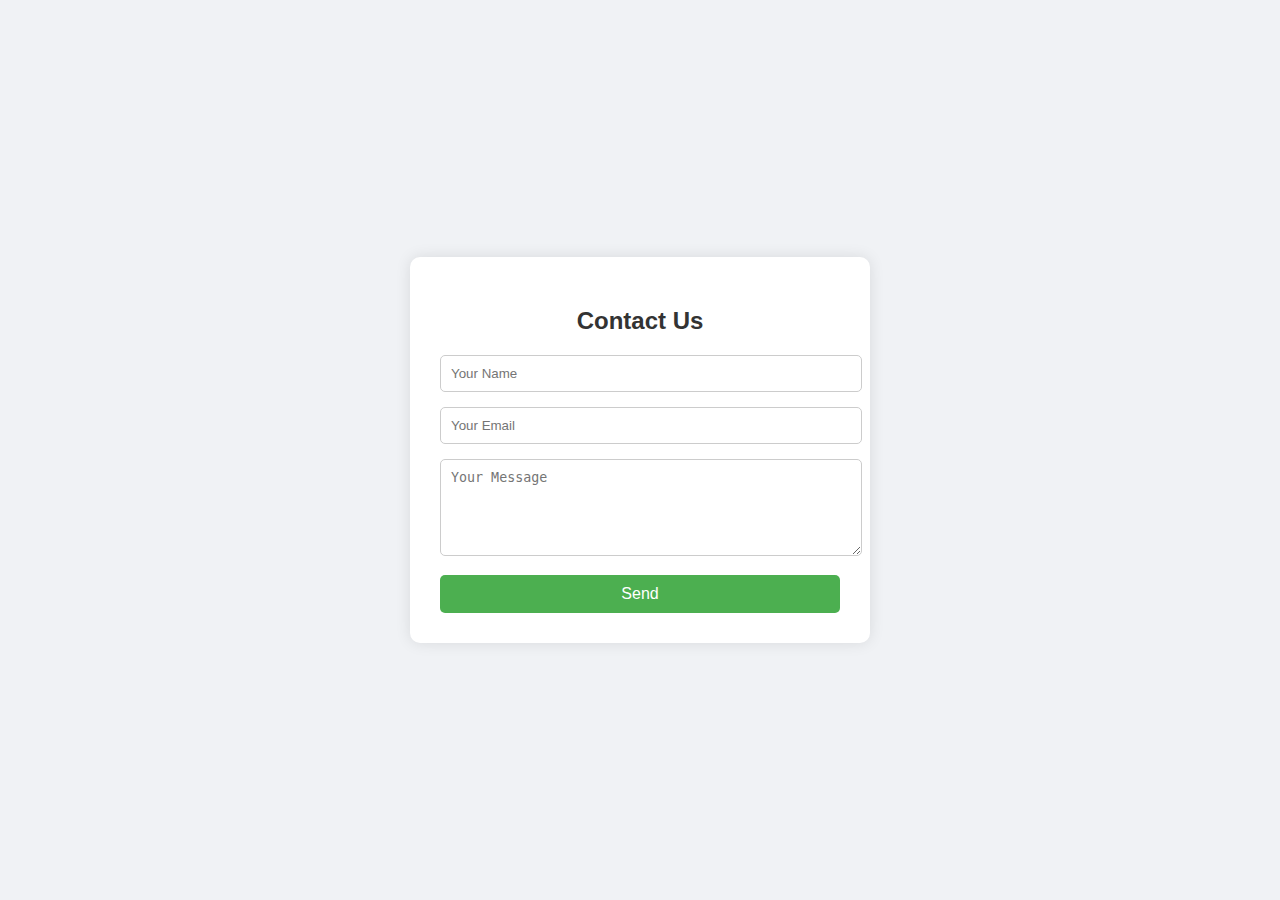
<file: donations.html>
<!DOCTYPE html>
<html lang="en">
<head>
  <meta charset="UTF-8">
  <meta name="viewport" content="width=device-width, initial-scale=1">
  <title>Contact Us - Email Sender</title>
  <script type="text/javascript" src="https://cdn.emailjs.com/dist/email.min.js"></script>
  <style>
    body {
      font-family: Arial, sans-serif;
      background: #f0f2f5;
      display: flex;
      justify-content: center;
      align-items: center;
      height: 100vh;
      margin: 0;
    }
    .contact-form {
      background: white;
      padding: 30px;
      border-radius: 10px;
      box-shadow: 0 0 15px rgba(0,0,0,0.1);
      width: 100%;
      max-width: 400px;
    }
    .contact-form h2 {
      margin-bottom: 20px;
      text-align: center;
      color: #333;
    }
    .contact-form input,
    .contact-form textarea {
      width: 100%;
      padding: 10px;
      margin-bottom: 15px;
      border: 1px solid #ccc;
      border-radius: 5px;
    }
    .contact-form button {
      width: 100%;
      padding: 10px;
      background: #4CAF50;
      color: white;
      border: none;
      border-radius: 5px;
      font-size: 16px;
      cursor: pointer;
    }
    .contact-form button:hover {
      background: #45a049;
    }
  </style>
</head>
<body>

<div class="contact-form">
  <h2>Contact Us</h2>
  <form id="contact-form">
    <input type="text" name="user_name" placeholder="Your Name" required>
    <input type="email" name="user_email" placeholder="Your Email" required>
    <textarea name="message" rows="5" placeholder="Your Message" required></textarea>
    <button type="submit">Send</button>
  </form>
</div>

<script type="text/javascript">
  (function() {
    emailjs.init("xJfwZ9BcensS5NoJ7"); // <-- Replace with your EmailJS public key
  })();

  document.getElementById('contact-form').addEventListener('submit', function(event) {
    event.preventDefault();

    emailjs.sendForm('service_p05nnd8', 'template_4hpr9tr', this)
      .then(function() {
        alert('Email sent successfully!');
        document.getElementById('contact-form').reset(); // clear form
      }, function(error) {
        console.error('FAILED...', error);
        alert('Oops! Something went wrong. Please try again.');
      });
  });
</script>

</body>
</html>
</file>
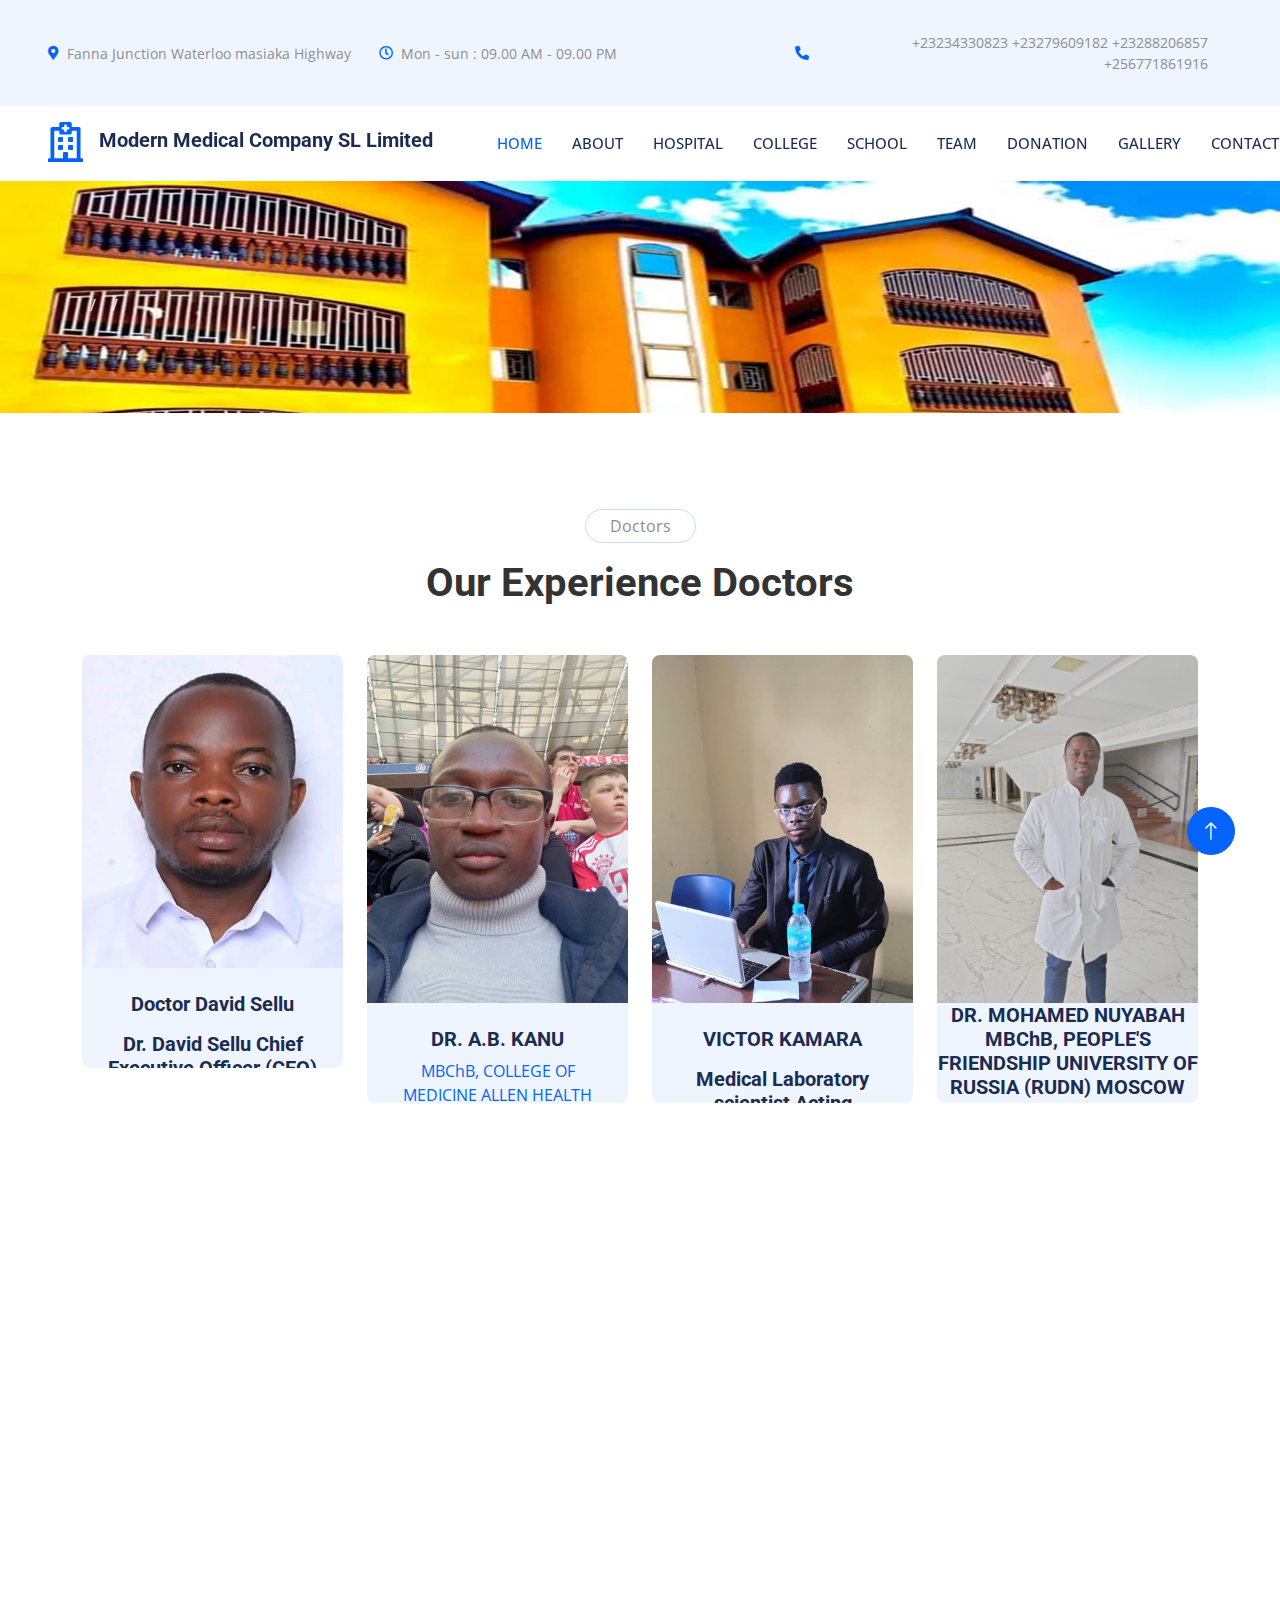
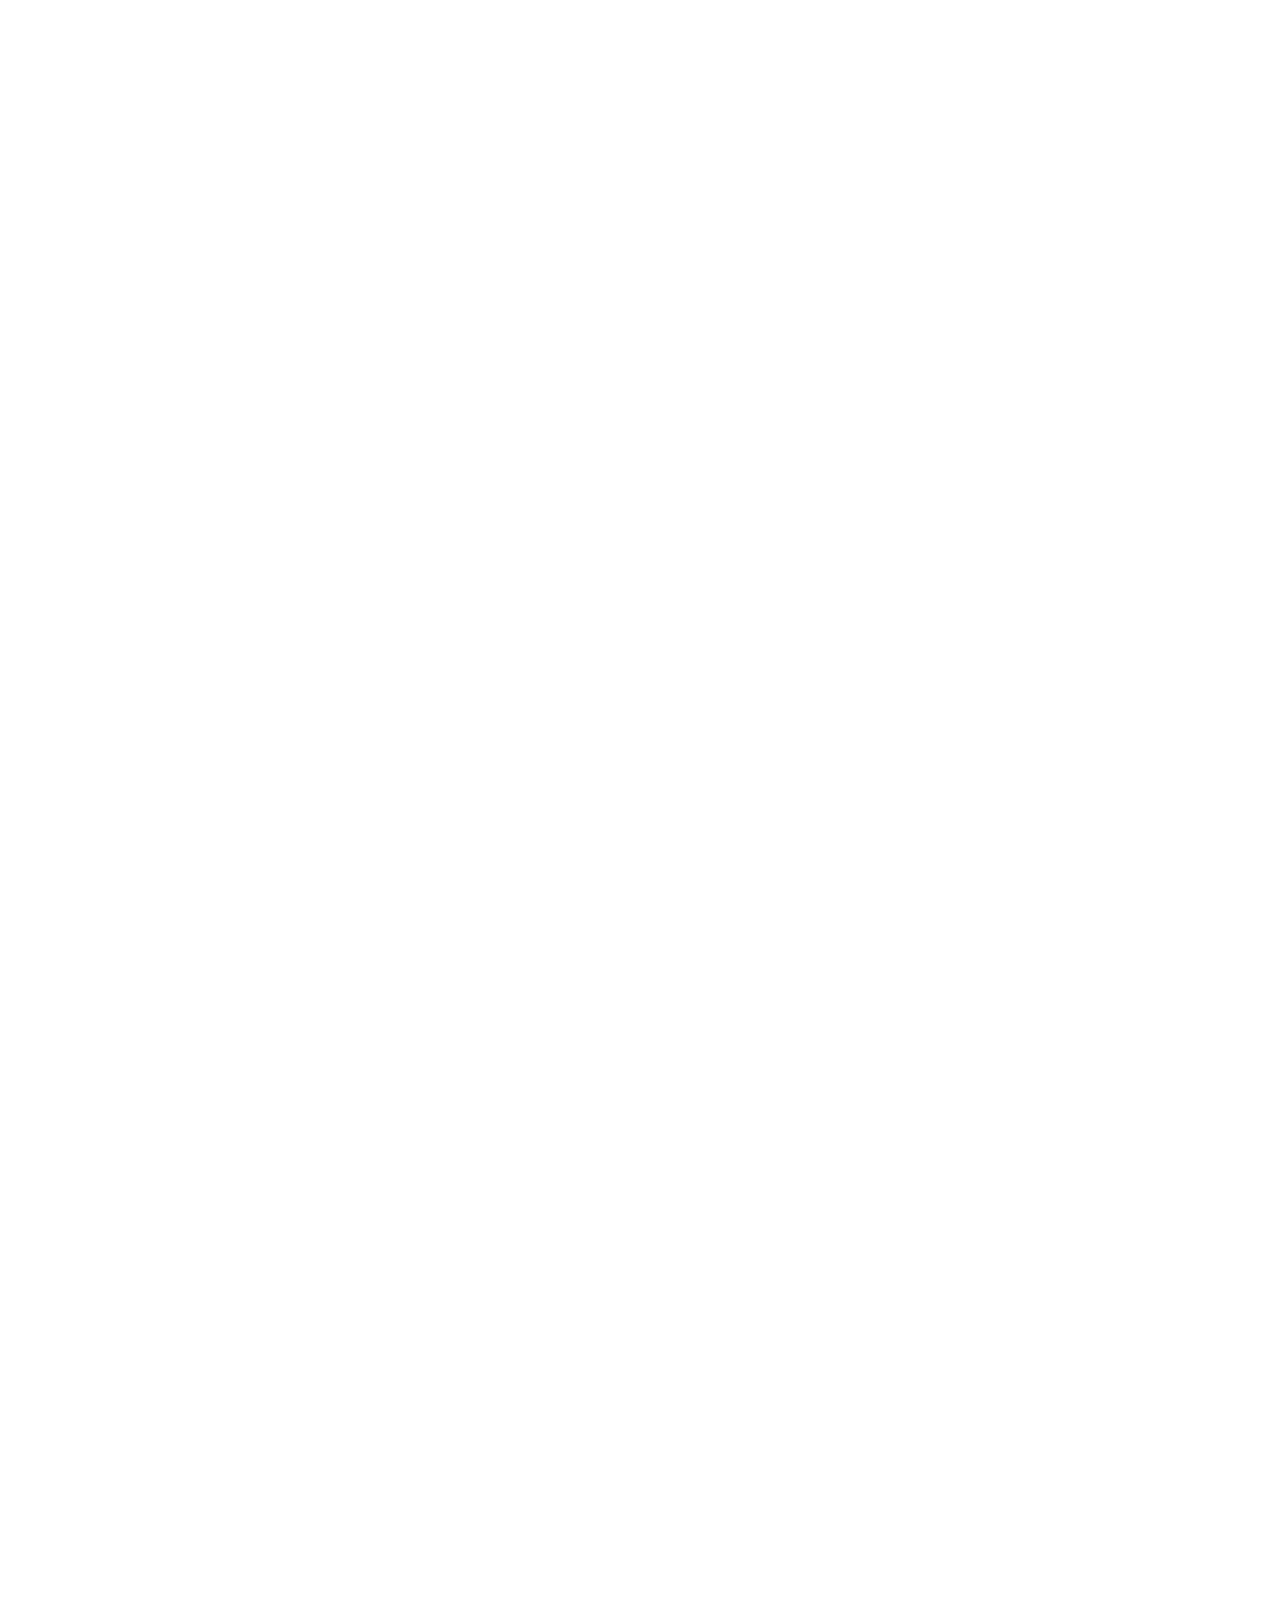
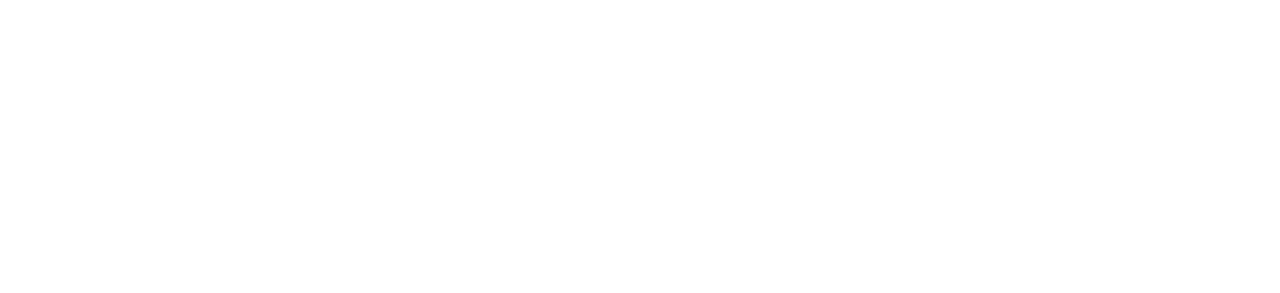
<file: team.html>
<!DOCTYPE html>
<html lang="en">

<head>
    <meta charset="utf-8">
    <title>Klinik - Clinic Website Template</title>
    <meta content="width=device-width, initial-scale=1.0" name="viewport">
    <meta content="" name="keywords">
    <meta content="" name="description">

    <!-- Favicon -->
    <link href="img/favicon.ico" rel="icon">

    <!-- Google Web Fonts -->
    <link rel="preconnect" href="https://fonts.googleapis.com">
    <link rel="preconnect" href="https://fonts.gstatic.com" crossorigin>
    <link href="https://fonts.googleapis.com/css2?family=Open+Sans:wght@400;500&family=Roboto:wght@500;700;900&display=swap" rel="stylesheet"> 

    <!-- Icon Font Stylesheet -->
    <link href="https://cdnjs.cloudflare.com/ajax/libs/font-awesome/5.10.0/css/all.min.css" rel="stylesheet">
    <link href="https://cdn.jsdelivr.net/npm/bootstrap-icons@1.4.1/font/bootstrap-icons.css" rel="stylesheet">

    <!-- Libraries Stylesheet -->
    <link href="lib/animate/animate.min.css" rel="stylesheet">
    <link href="lib/owlcarousel/assets/owl.carousel.min.css" rel="stylesheet">
    <link href="lib/tempusdominus/css/tempusdominus-bootstrap-4.min.css" rel="stylesheet" />

    <!-- Customized Bootstrap Stylesheet -->
    <link href="css/bootstrap.min.css" rel="stylesheet">

    <!-- Template Stylesheet -->
    <link href="css/style.css" rel="stylesheet">
</head>

<body>
  <!-- Spinner Start -->
  <div id="spinner" class="show bg-white position-fixed translate-middle w-100 vh-100 top-50 start-50 d-flex align-items-center justify-content-center">
    <div class="spinner-grow text-primary" style="width: 3rem; height: 3rem;" role="status">
        <span class="sr-only">Loading...</span>
    </div>
</div>
<!-- Spinner End -->


<!-- Topbar Start -->
<div class="container-fluid bg-light p-0 wow fadeIn" data-wow-delay="0.1s">
    <div class="row gx-0 d-none d-lg-flex">
        <div class="col-lg-7 px-5 text-start">
            <div class="h-100 d-inline-flex align-items-center py-3 me-4">
                <small class="fa fa-map-marker-alt text-primary me-2"></small>
                <small> Fanna Junction Waterloo masiaka Highway</small>
            </div>
            <div class="h-100 d-inline-flex align-items-center py-3">
                <small class="far fa-clock text-primary me-2"></small>
                <small>Mon - sun : 09.00 AM - 09.00 PM</small>
            </div>
        </div>
        <div class="col-lg-5 px-5 text-end">
            <div class="h-100 d-inline-flex align-items-center py-3 me-4">
                <small class="fa fa-phone-alt text-primary me-2"></small>
                <small>
                    +23234330823
                    +23279609182
                    +23288206857
                    +256771861916</small>
            </div>
            <div class="h-100 d-inline-flex align-items-center">
                <a class="btn btn-sm-square rounded-circle bg-white text-primary me-1" href=""><i class="fab fa-facebook-f"></i></a>
                <a class="btn btn-sm-square rounded-circle bg-white text-primary me-1" href=""><i class="fab fa-twitter"></i></a>
                <a class="btn btn-sm-square rounded-circle bg-white text-primary me-1" href=""><i class="fab fa-linkedin-in"></i></a>
                <a class="btn btn-sm-square rounded-circle bg-white text-primary me-0" href=""><i class="fab fa-instagram"></i></a>
            </div>
        </div>
    </div>
</div>
<!-- Topbar End -->



<!-- Navbar Start -->
    <nav class="navbar navbar-expand-lg bg-white navbar-light sticky-top p-0 wow fadeIn" data-wow-delay="0.1s">
        <a href="index.html" class="navbar-brand d-flex align-items-center px-4 px-lg-5">
            <h1 class="m-0 text-primary"><i class="far fa-hospital me-3"></i><h5>Modern Medical Company SL Limited</h5></h1>
        </a>
        <button type="button" class="navbar-toggler me-4" data-bs-toggle="collapse" data-bs-target="#navbarCollapse">
            <span class="navbar-toggler-icon"></span>
        </button>
        <div class="collapse navbar-collapse" id="navbarCollapse">
            <div class="navbar-nav ms-auto p-4 p-lg-0">
                <a href="index.html" class="nav-item nav-link active">Home</a>
                <a href="about.html" class="nav-item nav-link">About</a>
                
                <a href="hospital.html" class="nav-item nav-link">Hospital</a>
                <a href="service.html" class="nav-item nav-link">College</a>
                <a href="school.html" class="nav-item nav-link">school</a>
                <a href="team.html" class="nav-item nav-link">Team</a>
                
                <div class="nav-item dropdown">
                    
                    <div class="dropdown-menu rounded-0 rounded-bottom m-0">
                        <a href="feature.html" class="dropdown-item">Feature</a>
                        <a href="team.html" class="dropdown-item">Our Doctor</a>
                        <a href="appointment.html" class="dropdown-item">Appointment</a>
                        <a href="testimonial.html" class="dropdown-item">Testimonial</a>
                        <a href="404.html" class="dropdown-item">404 Page</a>
                    </div>
                </div>
                <a href="donation.html" class="nav-item nav-link">Donation</a>
                <a href="gallery.html" class="nav-item nav-link">gallery</a>
                <a href="contact.html" class="nav-item nav-link">Contact</a>
            </div>
            <a href="" class="btn btn-primary rounded-0 py-4 px-lg-5 d-none d-lg-block"><i class="fa fa-arrow-right ms-3"></i></a>
        </div>
    </nav>
    <!-- Navbar End -->



    <!-- Page Header Start -->
    <div class="container-fluid page-header py-5 mb-5 wow fadeIn" data-wow-delay="0.1s">
        <div class="container py-5">
            <h1 class="display-3 text-white mb-3 animated slideInDown"></h1>
            <nav aria-label="breadcrumb animated slideInDown">
                <ol class="breadcrumb text-uppercase mb-0">
                    <li class="breadcrumb-item"><a class="text-white" href="#"></a></li>
                    <li class="breadcrumb-item"><a class="text-white" href="#"></a></li>
                    <li class="breadcrumb-item text-primary active" aria-current="page"></li>
                </ol>
            </nav>
        </div>
    </div>
    <!-- Page Header End -->


  <!-- Team Start -->
  <div class="container-xxl py-5">
    <div class="container">
        <div class="text-center mx-auto mb-5 wow fadeInUp" data-wow-delay="0.1s" style="max-width: 600px;">
            <p class="d-inline-block border rounded-pill py-1 px-4">Doctors</p>
            <h1>Our Experience Doctors</h1>
        </div>
        <div class="row g-4">
            <div class="col-lg-3 col-md-6 wow fadeInUp" data-wow-delay="0.1s">
                <div class="team-item position-relative rounded overflow-hidden">
                    <div class="overflow-hidden">
                        <img class="img-fluid" src="img/director1.jpg" alt="">
                    </div>
                    <div class="team-text bg-light text-center p-4">
                        <h5>Doctor David Sellu </h5>
                        <p class="text-primary"><h5>Dr. David Sellu Chief Executive Officer (CEO) and Director of Modern Medical Company SL Limited</h5></p>
                        <div class="team-social text-center">
                            <a class="btn btn-square" href=""><i class="fab fa-facebook-f"></i></a>
                            <a class="btn btn-square" href=""><i class="fab fa-twitter"></i></a>
                            <a class="btn btn-square" href=""><i class="fab fa-instagram"></i></a>
                        </div>
                    </div>
                </div>
            </div>
            
            <div class="col-lg-3 col-md-6 wow fadeInUp" data-wow-delay="0.1s">
                <div class="team-item position-relative rounded overflow-hidden">
                    <div class="overflow-hidden">
                        <img class="img-fluid" src="img/doctor3.jpg" alt="">
                    </div>
                    <div class="team-text bg-light text-center p-4">
                        <h5>DR. A.B. KANU </h5>
                        <p class="text-primary">
                             MBChB, COLLEGE OF MEDICINE ALLEN HEALTH SCIENCE (COMAHS)
                            UNIVERSITY OF SIERRA LEONE 
                            PAEDIATRICIAN
                            MEDICAL DIRECTOR, MODERN HOSPITAL </p>
                        <div class="team-social text-center">
                            <a class="btn btn-square" href=""><i class="fab fa-facebook-f"></i></a>
                            <a class="btn btn-square" href=""><i class="fab fa-twitter"></i></a>
                            <a class="btn btn-square" href=""><i class="fab fa-instagram"></i></a>
                        </div>
                    </div>
                </div>
            </div>
            <div class="col-lg-3 col-md-6 wow fadeInUp" data-wow-delay="0.1s">
                <div class="team-item position-relative rounded overflow-hidden">
                    <div class="overflow-hidden">
                        <img class="img-fluid" src="img/1001244436.jpg" alt="">
                    </div>
                    <div class="team-text bg-light text-center p-4">
                        <h5>VICTOR KAMARA </h5>
                        <p class="text-primary">
                             <H5>Medical Laboratory scientist
                             Acting Principal Modern Medical College of Science and Technology Clinical Laboratory science 
                                Eastern Technical university kenema </H5>
                            </p>
                        <div class="team-social text-center">
                            <a class="btn btn-square" href=""><i class="fab fa-facebook-f"></i></a>
                            <a class="btn btn-square" href=""><i class="fab fa-twitter"></i></a>
                            <a class="btn btn-square" href=""><i class="fab fa-instagram"></i></a>
                        </div>
                    </div>
                </div>
            </div>
            
            <div class="col-lg-3 col-md-6 wow fadeInUp" data-wow-delay="0.3s">
                <div class="team-item position-relative rounded overflow-hidden">
                    <div class="overflow-hidden">
                        <img class="img-fluid" src="img/doctor 2.jpg" alt="">
                    </div>
                    
                    <div class="team-text bg-light text-center p-10">
                        <h5>DR. MOHAMED NUYABAH
                            MBChB, PEOPLE'S FRIENDSHIP UNIVERSITY OF RUSSIA (RUDN)
                             MOSCOW CITY, RUSSIA FEDERATION
                            GENERAL SURGEON.</h5>
                        <p class="text-primary"></p>
                        <div class="team-social text-center">
                            <a class="btn btn-square" href=""><i class="fab fa-facebook-f"></i></a>
                            <a class="btn btn-square" href=""><i class="fab fa-twitter"></i></a>
                            <a class="btn btn-square" href=""><i class="fab fa-instagram"></i></a>
                        </div>
                    </div>
                </div>
                
            </div>
            <div class="col-lg-3 col-md-6 wow fadeInUp" data-wow-delay="0.3s">
                <div class="team-item position-relative rounded overflow-hidden">
                    <div class="overflow-hidden">
                        <img class="img-fluid" src="img/emmail.jpg" alt="">
                    </div>
                    
                    <div class="team-text bg-light text-center p-10">
                        <h5>Emmanuel Kebbie Kamara
                            Acting Director Of Finance and Lecturer
Modern Medical College of Science and Technology
HND Project Development Study
Bsc Development Study
Certificate Corporate Finance</h5>
                        <p class="text-primary"></p>
                        <div class="team-social text-center">
                            <a class="btn btn-square" href=""><i class="fab fa-facebook-f"></i></a>
                            <a class="btn btn-square" href=""><i class="fab fa-twitter"></i></a>
                            <a class="btn btn-square" href=""><i class="fab fa-instagram"></i></a>
                        </div>
                    </div>
                </div>
                
            </div>
            <div class="col-lg-3 col-md-6 wow fadeInUp" data-wow-delay="0.3s">
                <div class="team-item position-relative rounded overflow-hidden">
                    <div class="overflow-hidden">
                        <img class="img-fluid" src="img/1m.jpeg" alt="">
                    </div>
                    
                    <div class="team-text bg-light text-center p-10">
                        <h5> Mrs Tigidankay J. Sellu
                          Manager modern medical company sl limited
                        Resturant</h5>
                        <p class="text-primary"></p>
                        <div class="team-social text-center">
                            <a class="btn btn-square" href=""><i class="fab fa-facebook-f"></i></a>
                            <a class="btn btn-square" href=""><i class="fab fa-twitter"></i></a>
                            <a class="btn btn-square" href=""><i class="fab fa-instagram"></i></a>
                        </div>
                    </div>
                </div>
                
            </div><div class="col-lg-3 col-md-6 wow fadeInUp" data-wow-delay="0.3s">
                <div class="team-item position-relative rounded overflow-hidden">
                    <div class="overflow-hidden">
                        <img class="img-fluid" src="img/today.jpg" alt="">
                    </div>
                    
                    <div class="team-text bg-light text-center p-10">
                        <h5>Name: Joseph patangie sesay
Highter Teacher certificate
Freetown polytechnic Jui campus 
Acting director of library and ICT
ICT and CDS lecturer at the Modern medical college of science and Technology</h5>
                        <p class="text-primary"></p>
                        <div class="team-social text-center">
                            <a class="btn btn-square" href=""><i class="fab fa-facebook-f"></i></a>
                            <a class="btn btn-square" href=""><i class="fab fa-twitter"></i></a>
                            <a class="btn btn-square" href=""><i class="fab fa-instagram"></i></a>
                        </div>
                    </div>
                </div>
                
            </div>
            <div class="col-lg-3 col-md-6 wow fadeInUp" data-wow-delay="0.3s">
                <div class="team-item position-relative rounded overflow-hidden">
                    <div class="overflow-hidden">
                        <img class="img-fluid" src="img/new.jpg" alt="">
                    </div>
                    
                    <div class="team-text bg-light text-center p-10">
                        <h5> Miss. Madianatu Sesay 
                            Cashier Modern Medical Company SL Limited</h5>
                        <p class="text-primary"></p>
                        <div class="team-social text-center">
                            <a class="btn btn-square" href=""><i class="fab fa-facebook-f"></i></a>
                            <a class="btn btn-square" href=""><i class="fab fa-twitter"></i></a>
                            <a class="btn btn-square" href=""><i class="fab fa-instagram"></i></a>
                        </div>
                    </div>
                </div>
                
            </div>
            <div class="col-lg-3 col-md-6 wow fadeInUp" data-wow-delay="0.3s">
                <div class="team-item position-relative rounded overflow-hidden">
                    <div class="overflow-hidden">
                        <img class="img-fluid" src="img/2m.jpeg" alt="">
                    </div>
                    
                    <div class="team-text bg-light text-center p-10">
                        <h5>Nurse Dankay Kabia
                            Bsc. In nursing Student 
                            In charge of Nurses Modern Medical Company SL Limited</h5>
                        <p class="text-primary"></p>
                        <div class="team-social text-center">
                            <a class="btn btn-square" href=""><i class="fab fa-facebook-f"></i></a>
                            <a class="btn btn-square" href=""><i class="fab fa-twitter"></i></a>
                            <a class="btn btn-square" href=""><i class="fab fa-instagram"></i></a>
                        </div>
                    </div>
                </div>
                
            </div>
            <div class="col-lg-3 col-md-6 wow fadeInUp" data-wow-delay="0.3s">
                <div class="team-item position-relative rounded overflow-hidden">
                    <div class="overflow-hidden">
                        <img class="img-fluid" src="img/3m.jpg" alt="">
                    </div>
                    
                    <div class="team-text bg-light text-center p-10">
                        <h5>Bishop Foday Kamanda
                            Manager Modern Medical Company SL Limited</h5>
                        <p class="text-primary"></p>
                        <div class="team-social text-center">
                            <a class="btn btn-square" href=""><i class="fab fa-facebook-f"></i></a>
                            <a class="btn btn-square" href=""><i class="fab fa-twitter"></i></a>
                            <a class="btn btn-square" href=""><i class="fab fa-instagram"></i></a>
                        </div>
                    </div>
                </div>
                
            </div>
            <div class="col-lg-3 col-md-6 wow fadeInUp" data-wow-delay="0.3s">
                <div class="team-item position-relative rounded overflow-hidden">
                    <div class="overflow-hidden">
                        <img class="img-fluid" src="img/4m.jpg" alt="">
                    </div>
                    
                    <div class="team-text bg-light text-center p-10">
                        <h5>CHO Yusif Kanu
                            In Charge of Surgical unit. Modern Medical Company SL Limited</h5>
                        <p class="text-primary"></p>
                        <div class="team-social text-center">
                            <a class="btn btn-square" href=""><i class="fab fa-facebook-f"></i></a>
                            <a class="btn btn-square" href=""><i class="fab fa-twitter"></i></a>
                            <a class="btn btn-square" href=""><i class="fab fa-instagram"></i></a>
                        </div>
                    </div>
                </div>
                
            </div>
            <div class="col-lg-3 col-md-6 wow fadeInUp" data-wow-delay="0.3s">
                <div class="team-item position-relative rounded overflow-hidden">
                    <div class="overflow-hidden">
                        <img class="img-fluid" src="img/5m.jpg" alt="">
                    </div>
                    
                    <div class="team-text bg-light text-center p-10">
                        <h5>CHO Osman Kanu
                            In charge of OPD Modern Medical Company SL Limited</h5>
                        <p class="text-primary"></p>
                        <div class="team-social text-center">
                            <a class="btn btn-square" href=""><i class="fab fa-facebook-f"></i></a>
                            <a class="btn btn-square" href=""><i class="fab fa-twitter"></i></a>
                            <a class="btn btn-square" href=""><i class="fab fa-instagram"></i></a>
                        </div>
                    </div>
                </div>
                
            </div>
            <div class="col-lg-3 col-md-6 wow fadeInUp" data-wow-delay="0.3s">
                <div class="team-item position-relative rounded overflow-hidden">
                    <div class="overflow-hidden">
                        <img class="img-fluid" src="img/6m.jpg" alt="">
                    </div>
                    
                    <div class="team-text bg-light text-center p-10">
                        <h5>Nurse Hafsatu Sesay
                            Theater in Charge Modern Medical Company SL Limited</h5>
                        <p class="text-primary"></p>
                        <div class="team-social text-center">
                            <a class="btn btn-square" href=""><i class="fab fa-facebook-f"></i></a>
                            <a class="btn btn-square" href=""><i class="fab fa-twitter"></i></a>
                            <a class="btn btn-square" href=""><i class="fab fa-instagram"></i></a>
                        </div>
                    </div>
                </div>
                
            </div>
            <div class="col-lg-3 col-md-6 wow fadeInUp" data-wow-delay="0.3s">
                <div class="team-item position-relative rounded overflow-hidden">
                    <div class="overflow-hidden">
                        <img class="img-fluid" src="img/7m.jpg" alt="">
                    </div>
                    
                    <div class="team-text bg-light text-center p-10">
                        <h5>Mr. David Lansana Luama
                            Admin. Modern Medical Company SL Limited</h5>
                        <p class="text-primary"></p>
                        <div class="team-social text-center">
                            <a class="btn btn-square" href=""><i class="fab fa-facebook-f"></i></a>
                            <a class="btn btn-square" href=""><i class="fab fa-twitter"></i></a>
                            <a class="btn btn-square" href=""><i class="fab fa-instagram"></i></a>
                        </div>
                    </div>
                </div>
                
            </div>
            <div class="col-lg-3 col-md-6 wow fadeInUp" data-wow-delay="0.3s">
                <div class="team-item position-relative rounded overflow-hidden">
                    <div class="overflow-hidden">
                        <img class="img-fluid" src="img/8m.jpg" alt="">
                    </div>
                    
                    <div class="team-text bg-light text-center p-10">
                        <h5>Mrs. Zainab Y Kanu 
                            Pharmacy nurse Modern Medical Company SL Limited</h5>
                        <p class="text-primary"></p>
                        <div class="team-social text-center">
                            <a class="btn btn-square" href=""><i class="fab fa-facebook-f"></i></a>
                            <a class="btn btn-square" href=""><i class="fab fa-twitter"></i></a>
                            <a class="btn btn-square" href=""><i class="fab fa-instagram"></i></a>
                        </div>
                    </div>
                </div>
                
            </div>
            <div class="col-lg-3 col-md-6 wow fadeInUp" data-wow-delay="0.3s">
                <div class="team-item position-relative rounded overflow-hidden">
                    <div class="overflow-hidden">
                        <img class="img-fluid" src="img/pres.jpg" alt="">
                    </div>
                    
                    <div class="team-text bg-light text-center p-10">
                        <h5>MISS WULIAMATU BAH President of the student union of Modern Medical college of Science and Technology</h5>
                        <p class="text-primary"></p>
                        <div class="team-social text-center">
                            <a class="btn btn-square" href=""><i class="fab fa-facebook-f"></i></a>
                            <a class="btn btn-square" href=""><i class="fab fa-twitter"></i></a>
                            <a class="btn btn-square" href=""><i class="fab fa-instagram"></i></a>
                        </div>
                    </div>
                </div>
                
            </div>
            <div class="col-lg-3 col-md-6 wow fadeInUp" data-wow-delay="0.3s">
                <div class="team-item position-relative rounded overflow-hidden">
                    <div class="overflow-hidden">
                        <img class="img-fluid" src="img/staff.jpg" alt="">
                    </div>
                    
                    <div class="team-text bg-light text-center p-10">
                        <h5>STAFF (DOCTORS, NURSES, SUPPORT STAFF) OF  MODERN MEDICAL COMPANY SL LIMITED.</h5>
                        <p class="text-primary"></p>
                        <div class="team-social text-center">
                            <a class="btn btn-square" href=""><i class="fab fa-facebook-f"></i></a>
                            <a class="btn btn-square" href=""><i class="fab fa-twitter"></i></a>
                            <a class="btn btn-square" href=""><i class="fab fa-instagram"></i></a>
                        </div>
                    </div>
                </div>
                
            </div>
            <div class="col-lg-3 col-md-6 wow fadeInUp" data-wow-delay="0.3s">
                <div class="team-item position-relative rounded overflow-hidden">
                    <div class="overflow-hidden">
                        <img class="img-fluid" src="img/bsc.jpg" alt="">
                    </div>
                    
                    <div class="team-text bg-light text-center p-10">
                        <h5>SHERIFF ABASS BANGURA
                            Bsc. Nursing 
                            Diploma Laboratory technician
                            Diploma public Health
                            DIRECTOR OF ADMISSION 
                            MODERN MEDICAL COLLEGE OF SCIENCE AND TECHNOLOGYy</h5>
                        <p class="text-primary"></p>
                        <div class="team-social text-center">
                            <a class="btn btn-square" href=""><i class="fab fa-facebook-f"></i></a>
                            <a class="btn btn-square" href=""><i class="fab fa-twitter"></i></a>
                            <a class="btn btn-square" href=""><i class="fab fa-instagram"></i></a>
                        </div>
                    </div>
                </div>
              
    
    </div>
           
                
            </div>
        </div>
           
</div>

</div>

</div>
    
</div>
<!-- Team End -->
<!-- Testimonial Start -->
<!-- Team Start -->
<div class="container-xxl py-5">
    <div class="container">
        <div class="text-center mx-auto mb-5 wow fadeInUp" data-wow-delay="0.1s" style="max-width: 600px;">
            <p class="d-inline-block border rounded-pill py-1 px-4">TESTIMONY</p>
            <h1>Our Patients</h1>
        </div>
        <div class="row g-4">
            <div class="col-lg-3 col-md-6 wow fadeInUp" data-wow-delay="0.1s">
                <div class="team-item position-relative rounded overflow-hidden">
                    <div class="overflow-hidden">
                        <img class="img-fluid" src="img/patient.jpg" alt="">
                    </div>
                    <div class="team-text bg-light text-center p-4">
                        <h5> </h5>
                        <p class="text-primary"><h5>Our patient Mohamed Jalloh who was suffering from a chronic leg ulcer for 15 years. Amputation was done successfully at the Modern Medical Company SL Limited.</h5></p>
                        <div class="team-social text-center">
                            <a class="btn btn-square" href=""><i class="fab fa-facebook-f"></i></a>
                            <a class="btn btn-square" href=""><i class="fab fa-twitter"></i></a>
                            <a class="btn btn-square" href=""><i class="fab fa-instagram"></i></a>
                        </div>
                    </div>
                </div>
            </div>
            
            <div class="col-lg-3 col-md-6 wow fadeInUp" data-wow-delay="0.1s">
                <div class="team-item position-relative rounded overflow-hidden">
                    <div class="overflow-hidden">
                        <img class="img-fluid" src="img/after.jpg" alt="">
                    </div>
                    <div class="team-text bg-light text-center p-4">
                        <h5> </h5>
                        <p class="text-primary">
                            One month old baby was brought to our facility with her mother with this condition. </p>
                        <div class="team-social text-center">
                            <a class="btn btn-square" href=""><i class="fab fa-facebook-f"></i></a>
                            <a class="btn btn-square" href=""><i class="fab fa-twitter"></i></a>
                            <a class="btn btn-square" href=""><i class="fab fa-instagram"></i></a>
                        </div>
                    </div>
                </div>
            </div>
            
              
    
    </div>
</div>

</div>

</div>
    
        

   
  <!-- Footer Start -->
  <div class="container-fluid bg-dark text-light footer mt-5 pt-5 wow fadeIn" data-wow-delay="0.1s">
    <div class="container py-5">
        <div class="row g-5">
            <div class="col-lg-3 col-md-6">
                <h5 class="text-light mb-4">Address</h5>
                <p class="mb-2"><i class="fa fa-map-marker-alt me-3"></i>Fanna Junction Waterloo masiaka Highway/p>
                <p class="mb-2"><i class="fa fa-phone-alt me-3"></i>23234330823
                    +23279609182
                    +23288206857
                    +256771861916</p>
                <p class="mb-2"><i class="fa fa-envelope me-3"></i>modernmedicalcompanysllimited@gmail.com</p>
                <div class="d-flex pt-2">
                    <a class="btn btn-outline-light btn-social rounded-circle" href=""><i class="fab fa-twitter"></i></a>
                    <a class="btn btn-outline-light btn-social rounded-circle" href=""><i class="fab fa-facebook-f"></i></a>
                    <a class="btn btn-outline-light btn-social rounded-circle" href=""><i class="fab fa-youtube"></i></a>
                    <a class="btn btn-outline-light btn-social rounded-circle" href=""><i class="fab fa-linkedin-in"></i></a>
                </div>
            </div>
            <div class="col-lg-3 col-md-6">
                <h5 class="text-light mb-4">Services</h5>
                <a class="btn btn-link" href="">Surgery</a>
                <a class="btn btn-link" href="">Ambulance</a>
                <a class="btn btn-link" href="">college</a>
                <a class="btn btn-link" href="">Orthopedics</a>
                <a class="btn btn-link" href="">Laboratory</a>
            </div>
            <div class="col-lg-3 col-md-6">
                <h5 class="text-light mb-4">Quick Links</h5>
                <a class="btn btn-link" href="">About Us</a>
                <a class="btn btn-link" href="">Contact Us</a>
                <a class="btn btn-link" href="">Our Services</a>
                <a class="btn btn-link" href="">Terms & Condition</a>
                <a class="btn btn-link" href="">Support</a>
            </div>
            <div class="col-lg-3 col-md-6">
                <h5 class="text-light mb-4">Newsletter</h5>
                <p></p>
                <div class="position-relative mx-auto" style="max-width: 400px;">
                    <input class="form-control border-0 w-100 py-3 ps-4 pe-5" type="text" placeholder="Your email">
                    
                </div>
            </div>
        </div>
    </div>
    <div class="container">
        <div class="copyright">
            <div class="row">
                <div class="col-md-6 text-center text-md-start mb-3 mb-md-0">
                    &copy; <a class="border-bottom" href="#">2025 modernmedicalcompany</a>, All Right Reserved.
                </div>
                <div class="col-md-6 text-center text-md-end">
                    <!--/*** This template is free as long as you keep the footer author’s credit link/attribution link/backlink. If you'd like to use the template without the footer author’s credit link/attribution link/backlink, you can purchase the Credit Removal License from "https://htmlcodex.com/credit-removal". Thank you for your support. ***/-->
                    <a class="border-bottom" href="https://htmlcodex.com"></a>
                </div>
            </div>
        </div>
    </div>
</div>
<!-- Footer End -->


    <!-- Back to Top -->
    <a href="#" class="btn btn-lg btn-primary btn-lg-square rounded-circle back-to-top"><i class="bi bi-arrow-up"></i></a>


    <!-- JavaScript Libraries -->
    <script src="https://code.jquery.com/jquery-3.4.1.min.js"></script>
    <script src="https://cdn.jsdelivr.net/npm/bootstrap@5.0.0/dist/js/bootstrap.bundle.min.js"></script>
    <script src="lib/wow/wow.min.js"></script>
    <script src="lib/easing/easing.min.js"></script>
    <script src="lib/waypoints/waypoints.min.js"></script>
    <script src="lib/counterup/counterup.min.js"></script>
    <script src="lib/owlcarousel/owl.carousel.min.js"></script>
    <script src="lib/tempusdominus/js/moment.min.js"></script>
    <script src="lib/tempusdominus/js/moment-timezone.min.js"></script>
    <script src="lib/tempusdominus/js/tempusdominus-bootstrap-4.min.js"></script>

    <!-- Template Javascript -->
    <script src="js/main.js"></script>
</body>

</html>
</file>
<file: css/style.css>
/********** Template CSS **********/
:root {
    --primary: #0463FA;
    --light: #EFF5FF;
    --dark: #1B2C51;
}

.fw-medium {
    font-weight: 500 !important;
}

.fw-bold {
    font-weight: 700 !important;
}

.fw-black {
    font-weight: 900 !important;
}

.back-to-top {
    position: fixed;
    display: none;
    right: 45px;
    bottom: 45px;
    z-index: 99;
}


/*** Spinner ***/
#spinner {
    opacity: 0;
    visibility: hidden;
    transition: opacity .5s ease-out, visibility 0s linear .5s;
    z-index: 99999;
}

#spinner.show {
    transition: opacity .5s ease-out, visibility 0s linear 0s;
    visibility: visible;
    opacity: 1;
}


/*** Button ***/
.btn {
    font-weight: 500;
    transition: .5s;
}

.btn.btn-primary,
.btn.btn-secondary {
    color: #FFFFFF;
}

.btn-square {
    width: 38px;
    height: 38px;
}

.btn-sm-square {
    width: 32px;
    height: 32px;
}

.btn-lg-square {
    width: 48px;
    height: 48px;
}

.btn-square,
.btn-sm-square,
.btn-lg-square {
    padding: 0;
    display: flex;
    align-items: center;
    justify-content: center;
    font-weight: normal;
}


/*** Navbar ***/
.navbar .dropdown-toggle::after {
    border: none;
    content: "\f107";
    font-family: "Font Awesome 5 Free";
    font-weight: 900;
    vertical-align: middle;
    margin-left: 8px;
}

.navbar .navbar-nav .nav-link {
    margin-right: 30px;
    padding: 25px 0;
    color: #FFFFFF;
    font-size: 15px;
    font-weight: 500;
    text-transform: uppercase;
    outline: none;
}

.navbar .navbar-nav .nav-link:hover,
.navbar .navbar-nav .nav-link.active {
    color: var(--primary);
}

@media (max-width: 991.98px) {
    .navbar .navbar-nav .nav-link  {
        margin-right: 0;
        padding: 10px 0;
    }

    .navbar .navbar-nav {
        border-top: 1px solid #EEEEEE;
    }
}

.navbar .navbar-brand,
.navbar a.btn {
    height: 75px;
}

.navbar .navbar-nav .nav-link {
    color: var(--dark);
    font-weight: 500;
}

.navbar.sticky-top {
    top: -100px;
    transition: .5s;
}

@media (min-width: 992px) {
    .navbar .nav-item .dropdown-menu {
        display: block;
        border: none;
        margin-top: 0;
        top: 150%;
        opacity: 0;
        visibility: hidden;
        transition: .5s;
    }

    .navbar .nav-item:hover .dropdown-menu {
        top: 100%;
        visibility: visible;
        transition: .5s;
        opacity: 1;
    }
}


/*** Header ***/
.header-carousel .owl-carousel-text {
    position: absolute;
    width: 100%;
    height: 100%;
    padding: 3rem;
    top: 0;
    left: 0;
    display: flex;
    align-items: center;
    justify-content: center;
    text-shadow: 0 0 30px rgba(0, 0, 0, .1);
}

.header-carousel .owl-nav {
    position: absolute;
    width: 200px;
    height: 45px;
    bottom: 30px;
    left: 50%;
    transform: translateX(-50%);
    display: flex;
    justify-content: space-between;
}

.header-carousel .owl-nav .owl-prev,
.header-carousel .owl-nav .owl-next {
    width: 45px;
    height: 45px;
    display: flex;
    align-items: center;
    justify-content: center;
    color: #FFFFFF;
    background: transparent;
    border: 1px solid #FFFFFF;
    border-radius: 45px;
    font-size: 22px;
    transition: .5s;
}

.header-carousel .owl-nav .owl-prev:hover,
.header-carousel .owl-nav .owl-next:hover {
    background: var(--primary);
    border-color: var(--primary);
}

.header-carousel .owl-dots {
    position: absolute;
    height: 45px;
    bottom: 30px;
    left: 50%;
    transform: translateX(-50%);
    display: flex;
    align-items: center;
    justify-content: center;
}

.header-carousel .owl-dot {
    position: relative;
    display: inline-block;
    margin: 0 5px;
    width: 15px;
    height: 15px;
    background: transparent;
    border: 1px solid #FFFFFF;
    border-radius: 15px;
    transition: .5s;
}

.header-carousel .owl-dot::after {
    position: absolute;
    content: "";
    width: 5px;
    height: 5px;
    top: 4px;
    left: 4px;
    background: #FFFFFF;
    border-radius: 5px;
}

.header-carousel .owl-dot.active {
    background: var(--primary);
    border-color: var(--primary);
}

.page-header {
    background: url(../img/header-page.jpg) top center no-repeat;
    background-size: cover;
    text-shadow: 0 0 30px rgba(0, 0, 0, .1);
}

.breadcrumb-item + .breadcrumb-item::before {
    color: var(--light);
}


/*** Service ***/
.service-item {
    transition: .5s;
}

.service-item:hover {
    margin-top: -10px;
    box-shadow: 0 .5rem 1.5rem rgba(0, 0, 0, .08);
}

.service-item .btn {
    width: 40px;
    height: 40px;
    display: inline-flex;
    align-items: center;
    background: #FFFFFF;
    border-radius: 40px;
    white-space: nowrap;
    overflow: hidden;
    transition: .5s;
}

.service-item:hover .btn {
    width: 140px;
}


/*** Feature ***/
@media (min-width: 992px) {
    .container.feature {
        max-width: 100% !important;
    }

    .feature-text  {
        padding-left: calc(((100% - 960px) / 2) + .75rem);
    }
}

@media (min-width: 1200px) {
    .feature-text  {
        padding-left: calc(((100% - 1140px) / 2) + .75rem);
    }
}

@media (min-width: 1400px) {
    .feature-text  {
        padding-left: calc(((100% - 1320px) / 2) + .75rem);
    }
}


/*** Team ***/
.team-item img {
    position: relative;
    top: 0;
    transition: .5s;
}

.team-item:hover img {
    top: -30px;
}

.team-item .team-text {
    position: relative;
    height: 100px;
    transition: .5s;
}

.team-item:hover .team-text {
    margin-top: -60px;
    height: 160px;
}

.team-item .team-text .team-social {
    opacity: 0;
    transition: .5s;
}

.team-item:hover .team-text .team-social {
    opacity: 1;
}

.team-item .team-social .btn {
    display: inline-flex;
    color: var(--primary);
    background: #FFFFFF;
    border-radius: 40px;
}

.team-item .team-social .btn:hover {
    color: #FFFFFF;
    background: var(--primary);
}


/*** Appointment ***/
.bootstrap-datetimepicker-widget.bottom {
    top: auto !important;
}

.bootstrap-datetimepicker-widget .table * {
    border-bottom-width: 0px;
}

.bootstrap-datetimepicker-widget .table th {
    font-weight: 500;
}

.bootstrap-datetimepicker-widget.dropdown-menu {
    padding: 10px;
    border-radius: 2px;
}

.bootstrap-datetimepicker-widget table td.active,
.bootstrap-datetimepicker-widget table td.active:hover {
    background: var(--primary);
}

.bootstrap-datetimepicker-widget table td.today::before {
    border-bottom-color: var(--primary);
}


/*** Testimonial ***/
.testimonial-carousel::before {
    position: absolute;
    content: "";
    top: 0;
    left: 0;
    height: 100%;
    width: 0;
    background: linear-gradient(to right, rgba(255, 255, 255, 1) 0%, rgba(255, 255, 255, 0) 100%);
    z-index: 1;
}

.testimonial-carousel::after {
    position: absolute;
    content: "";
    top: 0;
    right: 0;
    height: 100%;
    width: 0;
    background: linear-gradient(to left, rgba(255, 255, 255, 1) 0%, rgba(255, 255, 255, 0) 100%);
    z-index: 1;
}

@media (min-width: 768px) {
    .testimonial-carousel::before,
    .testimonial-carousel::after {
        width: 200px;
    }
}

@media (min-width: 992px) {
    .testimonial-carousel::before,
    .testimonial-carousel::after {
        width: 300px;
    }
}

.testimonial-carousel .owl-item .testimonial-text {
    background: var(--light);
    transform: scale(.8);
    transition: .5s;
}

.testimonial-carousel .owl-item.center .testimonial-text {
    background: var(--primary);
    transform: scale(1);
}

.testimonial-carousel .owl-item .testimonial-text *,
.testimonial-carousel .owl-item .testimonial-item img {
    transition: .5s;
}

.testimonial-carousel .owl-item.center .testimonial-text * {
    color: var(--light) !important;
}

.testimonial-carousel .owl-item.center .testimonial-item img {
    background: var(--primary) !important;
} 

.testimonial-carousel .owl-nav {
    position: absolute;
    width: 350px;
    top: 15px;
    left: 50%;
    transform: translateX(-50%);
    display: flex;
    justify-content: space-between;
    opacity: 0;
    transition: .5s;
    z-index: 1;
}

.testimonial-carousel:hover .owl-nav {
    width: 300px;
    opacity: 1;
}

.testimonial-carousel .owl-nav .owl-prev,
.testimonial-carousel .owl-nav .owl-next {
    position: relative;
    color: var(--primary);
    font-size: 45px;
    transition: .5s;
}

.testimonial-carousel .owl-nav .owl-prev:hover,
.testimonial-carousel .owl-nav .owl-next:hover {
    color: var(--dark);
}


/*** Footer ***/
.footer .btn.btn-social {
    margin-right: 5px;
    width: 35px;
    height: 35px;
    display: flex;
    align-items: center;
    justify-content: center;
    color: var(--light);
    border: 1px solid #FFFFFF;
    transition: .3s;
}

.footer .btn.btn-social:hover {
    color: var(--primary);
}

.footer .btn.btn-link {
    display: block;
    margin-bottom: 5px;
    padding: 0;
    text-align: left;
    color: #FFFFFF;
    font-size: 15px;
    font-weight: normal;
    text-transform: capitalize;
    transition: .3s;
}

.footer .btn.btn-link::before {
    position: relative;
    content: "\f105";
    font-family: "Font Awesome 5 Free";
    font-weight: 900;
    margin-right: 10px;
}

.footer .btn.btn-link:hover {
    color: var(--primary);
    letter-spacing: 1px;
    box-shadow: none;
}

.footer .copyright {
    padding: 25px 0;
    font-size: 15px;
    border-top: 1px solid rgba(256, 256, 256, .1);
}

.footer .copyright a {
    color: var(--light);
}

.footer .copyright a:hover {
    color: var(--primary);
}
.bank-info-container {
    max-width: 700px;
    margin: auto;
    padding: 20px;
  }
  
  h1 {
    text-align: center;
    color: #333;
    margin-bottom: 30px;
  }
  
  .bank-card {
    background-color: #ffffff;
    border-left: 6px solid #007bff;
    border-radius: 8px;
    padding: 20px;
    margin-bottom: 30px;
    box-shadow: 0 4px 8px rgba(0,0,0,0.05);
  }
  
  .bank-card h2 {
    margin-top: 0;
    color: #007bff;
  }
  
  .bank-card p {
    margin: 10px 0;
    color: #444;
    line-height: 1.5;
  }
  
  .currency {
    margin-top: 15px;
    font-weight: bold;
    color: #28a745;
  }
  .gallery {
    display: grid;
    grid-template-columns: repeat(auto-fit, minmax(250px, 1fr));
    gap: 20px;
  }
  
  .gallery-item img {
    width: 100%;
    height: auto;
    border-radius: 10px;
    box-shadow: 0 4px 8px rgba(0,0,0,0.1);
    transition: transform 0.3s ease;
  }
  
  .gallery-item img:hover {
    transform: scale(1.05);
  }
  .gallery-container {
    max-width: 1200px;
    margin: 0 auto;
    padding: 20px;
}
h1 {
    text-align: center;
    margin-bottom: 40px;
}
.grid {
    display: grid;
    grid-template-columns: repeat(auto-fill, minmax(200px, 1fr));
    gap: 20px;
}
.grid img, .grid video {
    width: 100%;
    height: auto;
    border-radius: 8px;
    box-shadow: 0 4px 6px rgba(0,0,0,0.1);
}
.contact-form {
    font-family: Arial, sans-serif;
   background: #c59b12;

   justify-content: center;
   align-items: center;
  
    background: white;
    padding: 50px 40px;
    border-radius: 20px;
    box-shadow: 0 8px 30px rgba(0,0,0,0.2);
    width: 100%;
    max-width: 600px; /* Increased width */
    text-align: center; /* Center all content inside */
    margin: 0px;
  }
  
  .contact-form h2 {
    margin-bottom: 30px;
    font-size: 32px; /* Bigger title */
    color: #333;
  }
  
  .contact-form input,
  .contact-form textarea {
    width: 100%;
    padding: 15px;
    margin-bottom: 20px;
    font-size: 18px;
    border: 1px solid #ccc;
    border-radius: 8px;
  }
  
  .contact-form button {
    width: 100%;
    padding: 15px;
    background: #4CAF50;
    color: white;
    border: none;
    border-radius: 8px;
    font-size: 18px;
    cursor: pointer;
    transition: background 0.3s ease;
  }
  
  .contact-form button:hover {
    background: #45a049;
  }
  .bank-info-container {
    padding: 40px 20px;
    max-width: 1200px;
    margin: auto;
  }

  .bank-info-container h1 {
    text-align: center;
    font-size: 2rem;
    margin-bottom: 40px;
    color: #2c3e50;
  }

  .bank-card {
    background: white;
    padding: 30px;
    margin-bottom: 30px;
    border-radius: 10px;
    box-shadow: 0 2px 8px rgba(0,0,0,0.1);
  }

  .bank-card h2 {
    color: #2980b9;
    margin-bottom: 20px;
  }

  .bank-card p {
    font-size: 1.1rem;
    margin: 10px 0;
  }

  .contact-form {
    margin-bottom: 30px;
  }

  .contact-form h2 {
    margin-bottom: 20px;
    font-size: 1.5rem;
    color: #16a085;
  }

  #contact-form {
    display: flex;
    flex-direction: column;
    gap: 15px;
  }

  #contact-form input,
  #contact-form textarea {
    padding: 15px;
    font-size: 1rem;
    border: 1px solid #ccc;
    border-radius: 5px;
    width: 100%;
  }

  #contact-form button {
    padding: 15px;
    font-size: 1rem;
    background-color: #27ae60;
    color: white;
    border: none;
    border-radius: 5px;
    cursor: pointer;
    transition: background 0.3s ease;
  }

  #contact-form button:hover {
    background-color: #219150;
  }

  /* Responsive layout */
  @media (min-width: 768px) {
    .bank-card {
      display: flex;
      flex-direction: row;
      justify-content: space-between;
      gap: 40px;
    }

    .contact-form,
    .bank-details {
      flex: 1;
    }

    .contact-form {
      max-width: 500px;
    }
  }
</file>
